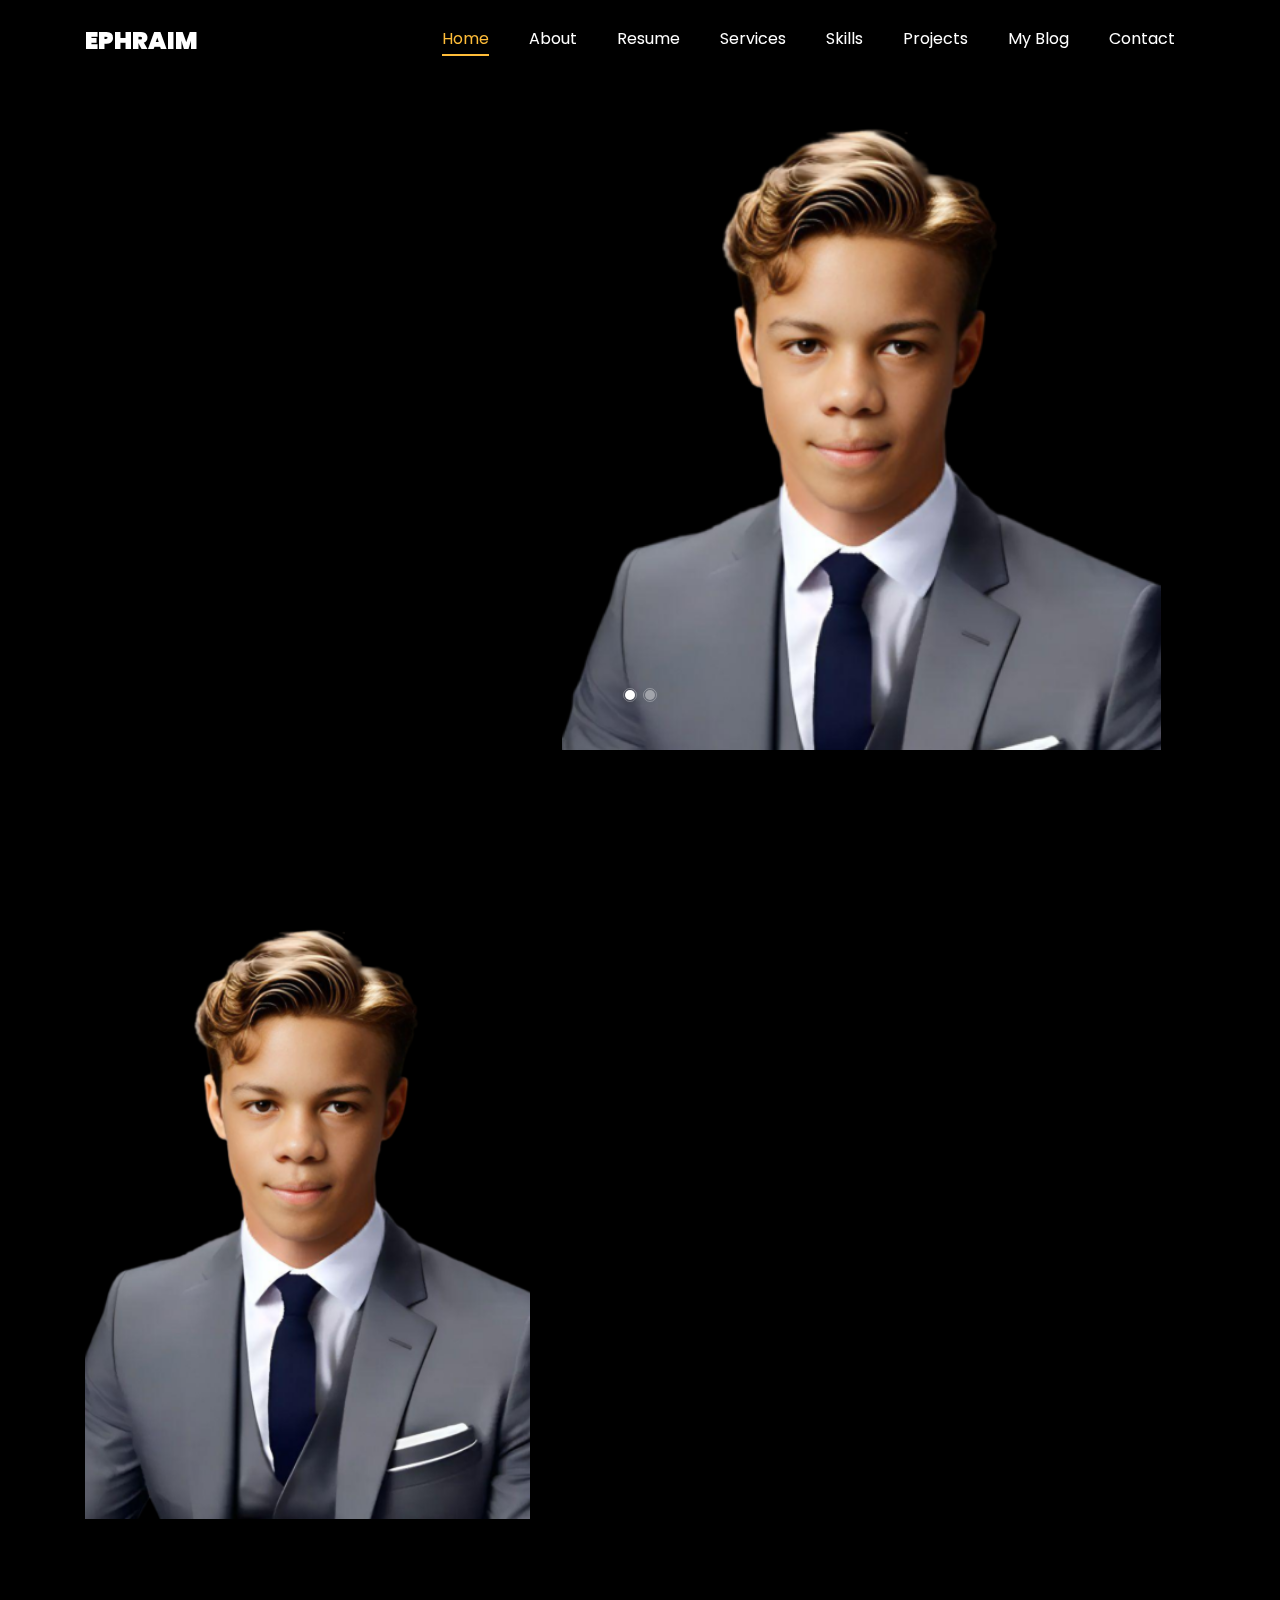
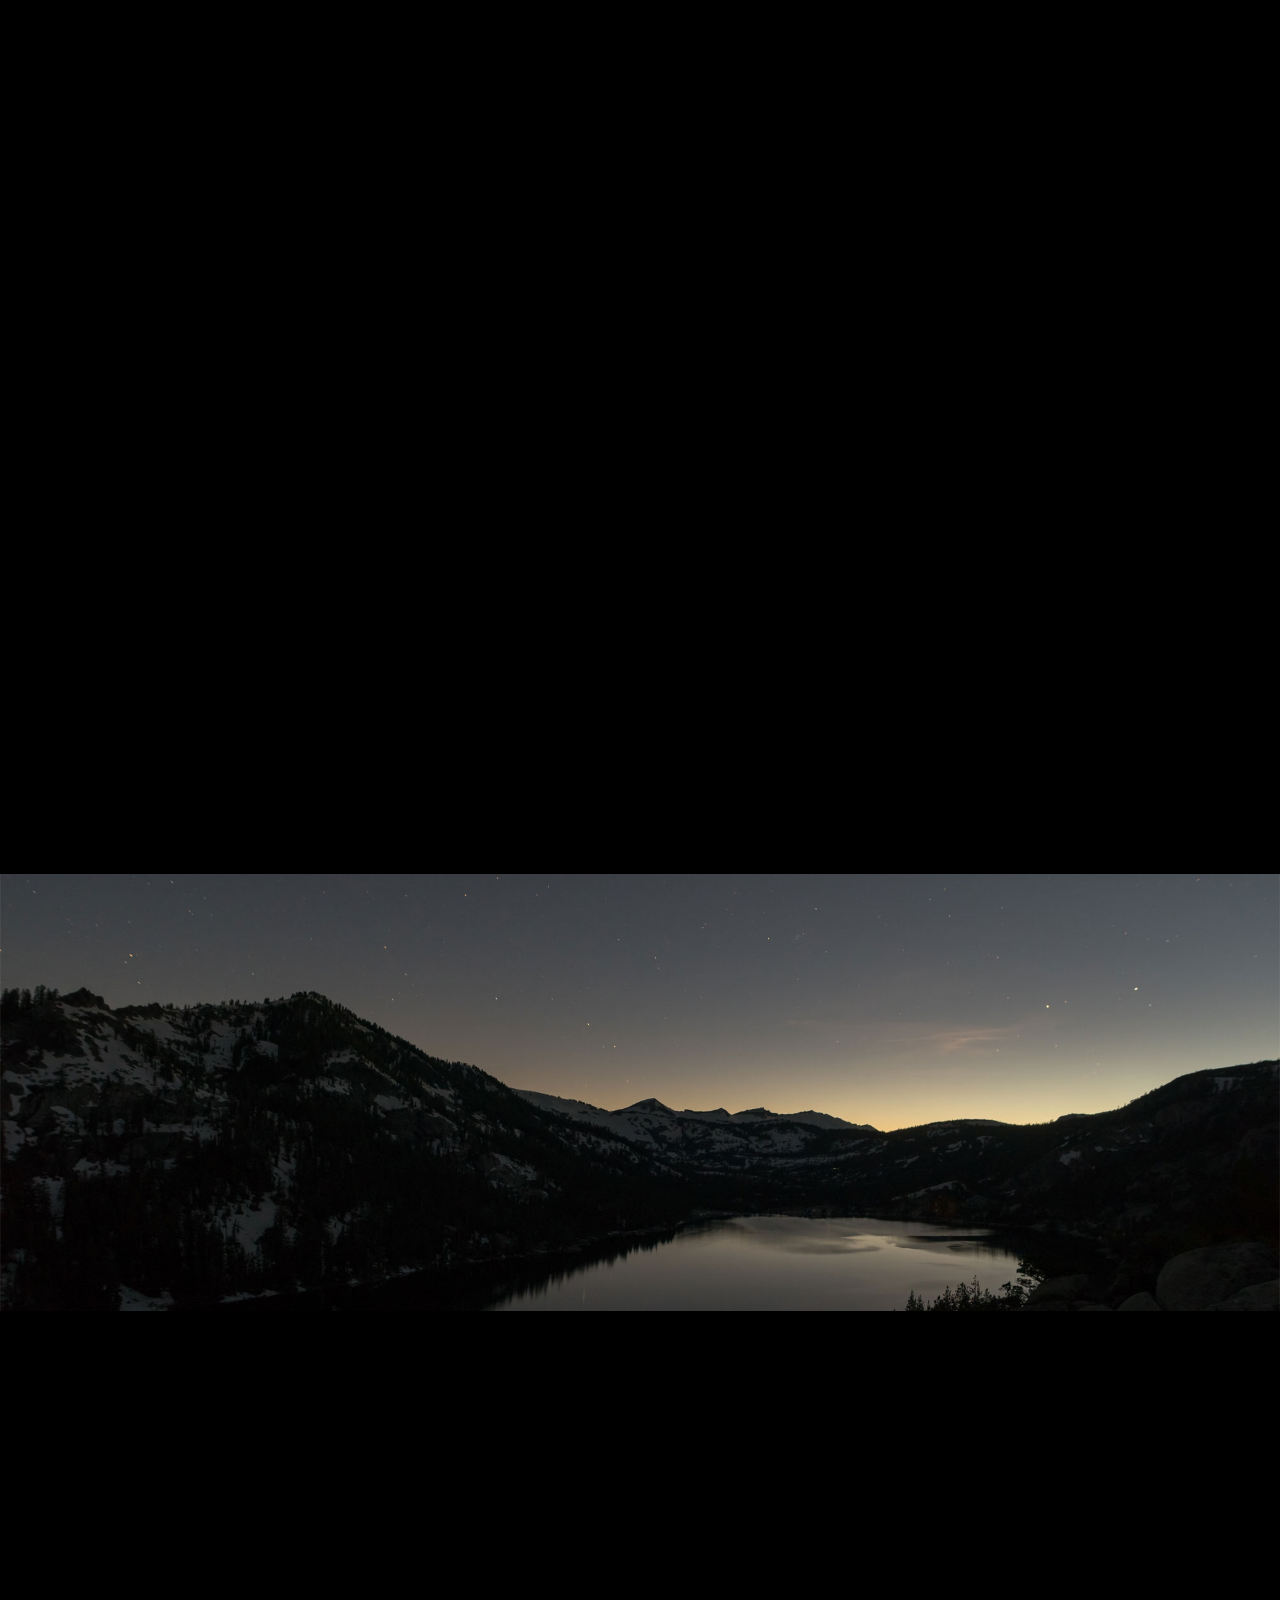
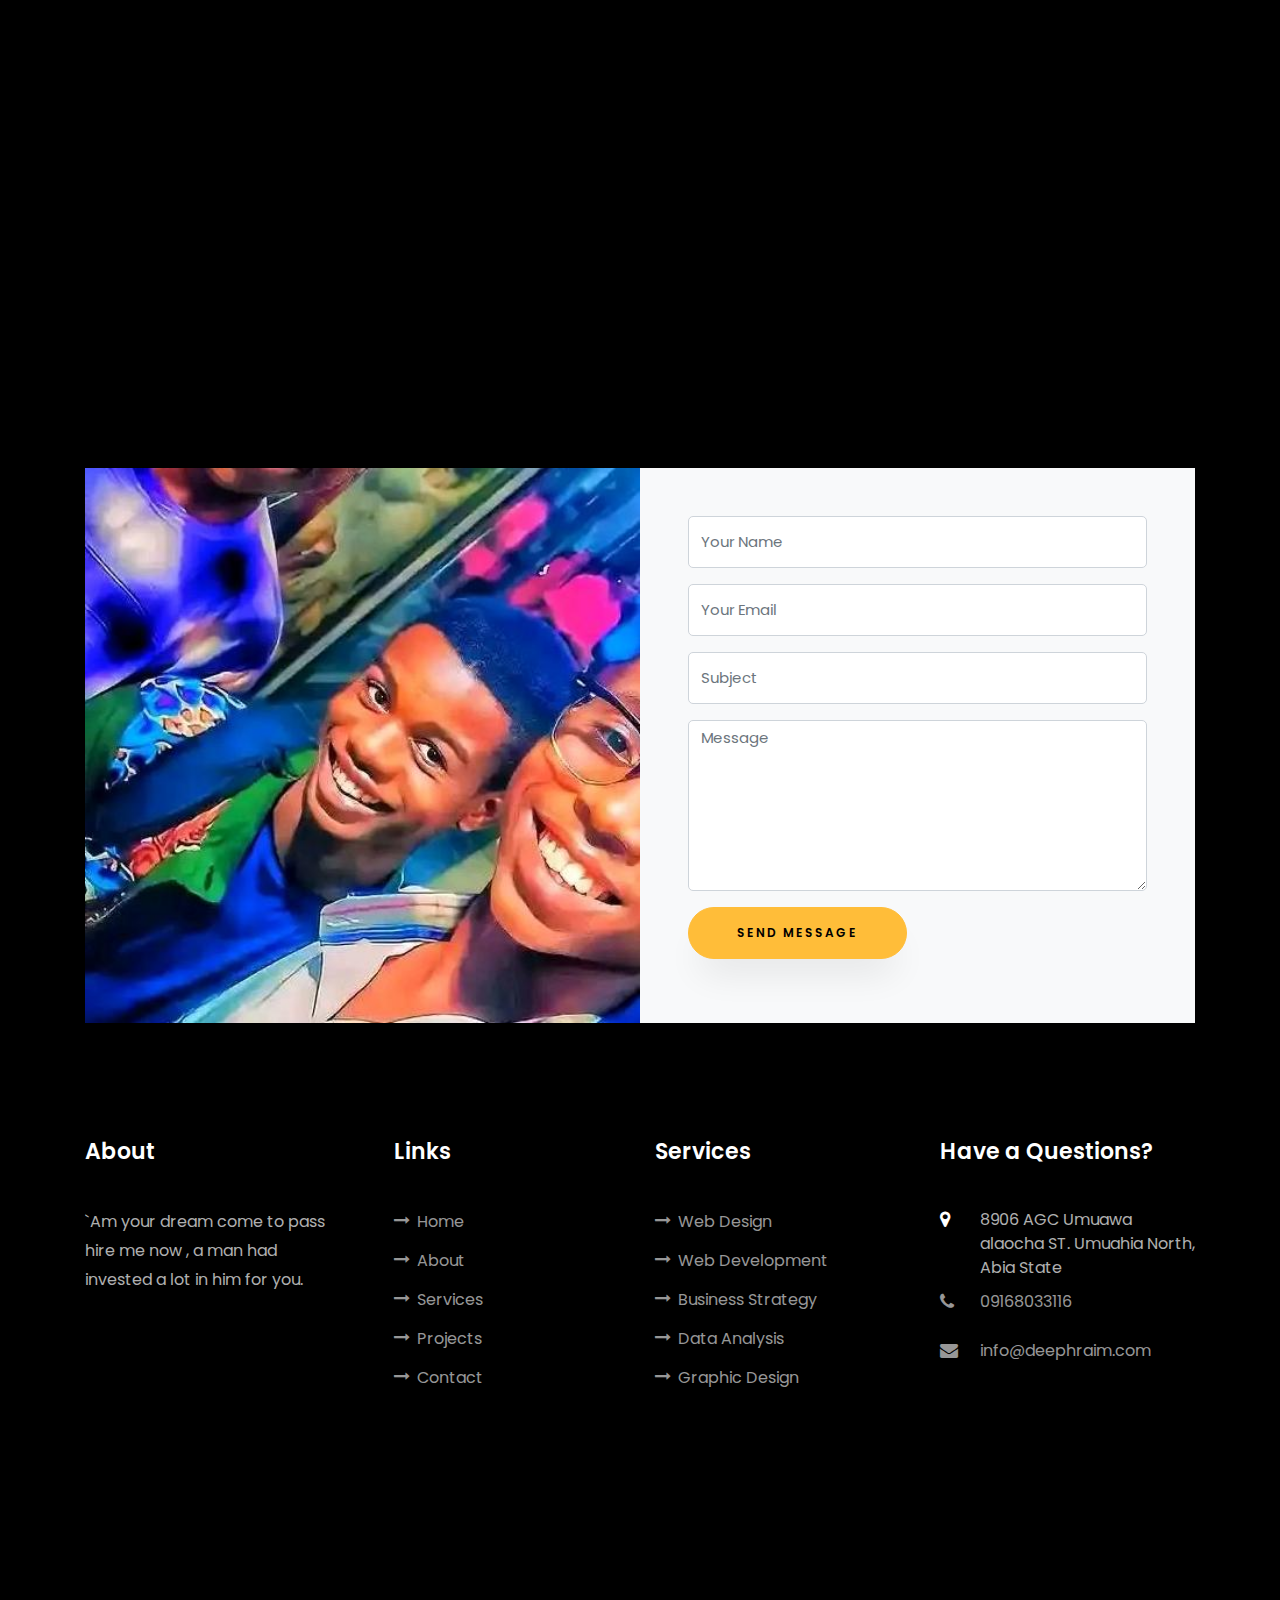
<file: index.html>
<!DOCTYPE html>
<html oncontextmenu="return false" lang="en">
  <head>
    <title>De-Ephraim</title>
    <meta charset="utf-8">
    <meta name="viewport" content="width=device-width, initial-scale=1, shrink-to-fit=no">
    <meta name="keywords" content="Ephraim Portfolio">
	<meta name="keywords" content="Ephraim">
	<meta name="keywords" content="Ahitub Ephraim">
	<meta name="keywords" content="Ahitub">
	<meta name="keywords" content="Ahitub Chukwuemeka Ephraim">
	<meta name="keywords" content="African Best Web Developers">
	<meta name="keywords" content="Best Web Developer">
	<meta name="keywords" content="Best frontend Developer">
	<meta name="keywords" content="Best backend Developer">
	<meta name="keywords" content="Best mern stack Developer">
	<meta name="keywords" content="Best fullstack Developer">
     <meta name="description" content="portfolio by ephraim one of the best web developer in africa with great designs , Ahitub Ephraim now known as ephraim portfolio ">
    <link href="https://fonts.googleapis.com/css?family=Poppins:100,200,300,400,500,600,700,800,900" rel="stylesheet">
   <meta http-equiv="Pragma" content="no-cache" />
    <meta http-equiv="X-UA-Compatible" content="IE=edge,chrome=1" />    <link rel="stylesheet" href="css/open-iconic-bootstrap.min.css">
    <link rel="stylesheet" href="css/animate.css">
    <link rel="shortcut icon" href="./images/logo.png" sizes="50" class="ico" type="image/x-icon">
    <link rel="stylesheet" href="css/owl.carousel.min.css">
    <link rel="stylesheet" href="css/owl.theme.default.min.css">
    <link rel="stylesheet" href="css/magnific-popup.css">

    <link rel="stylesheet" href="css/aos.css">

    <link rel="stylesheet" href="css/ionicons.min.css">
    
    <link rel="stylesheet" href="css/flaticon.css">
    <link rel="stylesheet" href="css/icomoon.css">
    <link rel="stylesheet" href="css/style.css">
	<style>
		@media (max-width:1200px) {
			
			.hun{
				opacity: 0.2;
	
			}
		}
	</style>
	<link rel="stylesheet" href="style.css">
  </head>
  <body data-spy="scroll" data-target=".site-navbar-target" data-offset="300">
	  
	  
    <nav class="navbar navbar-expand-lg navbar-dark ftco_navbar ftco-navbar-light site-navbar-target" id="ftco-navbar">
	    <div class="container">
	      <a class="navbar-brand" href="index.html">Ephraim</a>
	      <button class="navbar-toggler js-fh5co-nav-toggle fh5co-nav-toggle" type="button" data-toggle="collapse" data-target="#ftco-nav" aria-controls="ftco-nav" aria-expanded="false" aria-label="Toggle navigation">
	        <span class="oi oi-menu"></span> Menu
	      </button>

	      <div class="collapse navbar-collapse" id="ftco-nav">
	        <ul class="navbar-nav nav ml-auto">
	          <li class="nav-item"><a href="#home-section" class="nav-link"><span>Home</span></a></li>
	          <li class="nav-item"><a href="#about-section" class="nav-link"><span>About</span></a></li>
	          <li class="nav-item"><a href="#resume-section" class="nav-link"><span>Resume</span></a></li>
	          <li class="nav-item"><a href="#services-section" class="nav-link"><span>Services</span></a></li>
	          <li class="nav-item"><a href="#skills-section" class="nav-link"><span>Skills</span></a></li>
	          <li class="nav-item"><a href="#projects-section" class="nav-link"><span>Projects</span></a></li>
	          <li class="nav-item"><a href="#blog-section" class="nav-link"><span>My Blog</span></a></li>
	          <li class="nav-item"><a href="#contact-section" class="nav-link"><span>Contact</span></a></li>
	        </ul>
	      </div>
	    </div>
	  </nav>
	  <section id="home-section" class="hero">
		  <div class="home-slider  owl-carousel">
	      <div class="slider-item ">
	      	<div class="overlay"></div>
	        <div class="container">
	          <div class="row d-md-flex no-gutters slider-text align-items-end justify-content-end" data-scrollax-parent="true">
	          	<div class="one-third js-fullheight order-md-last img hun" style="background-image:url(images/bg1m.png);  background-size: 90%; ">
	          		<div class="overlay"></div>
	          	</div>
		          <div class="one-forth d-flex  align-items-center ftco-animate" data-scrollax=" properties: { translateY: '70%' }">
		          	<div class="text">
		          		<span class="subheading">Hello!</span>
			            <h1 class="mb-4 mt-3">I'm <span>Ahitub Ephraim</span></h1>
			            <h2 class="mb-4">A Senior Web Designer</h2>
			            <p><a href="http://wa.me/+2349168033116" class="btn btn-primary py-3 px-4">Hire me</a> <a href="#" class="btn btn-white btn-outline-white py-3 px-4">My works</a></p>
		            </div>
		          </div>
	        	</div>
	        </div>
	      </div>

	      <div class="slider-item">
	      	<div class="overlay"></div>
	        <div class="container">
	          <div class="row d-flex no-gutters slider-text align-items-end justify-content-end" data-scrollax-parent="true">
	          	<div class="one-third js-fullheight order-md-last img hun" style="background-image:url(images/bg1m.png); background-size: 90%;">
	          		<div class="overlay"></div>
	          	</div>
		          <div class="one-forth d-flex align-items-center ftco-animate" data-scrollax=" properties: { translateY: '70%' } ">
		          	<div class="text">
		          		<span class="subheading">Hello!</span>
			            <h1 class="mb-4 mt-3">I'm also <span class=".span">a reactnative</span> software  developer</h1>
			            <p><a href="http://wa.me/+2349168033116" class="btn btn-primary py-3 px-4">Hire me</a> <a href="#" class="btn btn-white btn-outline-white py-3 px-4">My works</a></p>
		            </div>
		          </div>
	        	</div>
	        </div>
	      </div>
	    </div>
    </section>

    <section class="ftco-about img ftco-section ftco-no-pb" id="about-section">
    	<div class="container">
    		<div class="row d-flex">
    			<div class="col-md-6 col-lg-5 d-flex">
    				<div class="img-about img d-flex align-items-stretch">
    					<div class="overlay"></div>
	    				<div class="img d-flex align-self-stretch align-items-center" style="background-image:url(images/bg1m.png);">
	    				</div>
    				</div>
    			</div>
    			<div class="col-md-6 col-lg-7 pl-lg-5 pb-5">
    				<div class="row justify-content-start pb-3">
		          <div class="col-md-12 heading-section ftco-animate">
		          	<h1 class="big">About</h1>
		            <h2 class="mb-4 typewritter"><span class="typewritter-text"> About Me</span></h2>
		            <p>Am a very good senior web and application developer with many years of experience , who is highly trusted by many developer..</p>
		            <ul class="about-info mt-4 px-md-0 px-2">
		            	<li class="d-flex"><span>Name:</span> <span>Ahitub C Ephraim</span></li>
		            	<li class="d-flex"><span>Date of birth:</span> <span>April 05, 2004</span></li>
		            	<li class="d-flex"><span>Address:</span> <span>Abia State , Umuahia </span></li>
		            	<li class="d-flex"><span>Zip code:</span> <span>8905</span></li>
		            	<li class="d-flex"><span>Email:</span> <span>ahitubephraim5@gmail.com</span></li>
		            	<li class="d-flex"><span>Phone: </span> <span>+234-9168-033-116</span></li>
		            </ul>
		          </div>
		        </div>
	          <div class="counter-wrap ftco-animate d-flex mt-md-3">
              <div class="text">
              	<p class="mb-4">
	                <span class="number" data-number="130">0</span>
	                <span>Project complete</span>
                </p>
                <p><a href="cv.pdf" class="btn btn-primary py-3 px-3">Download CV</a></p>
              </div>
	          </div>
	        </div>
        </div>
    	</div>
    </section>

    <section class="ftco-section ftco-no-pb" id="resume-section">
    	<div class="container">
    		<div class="row justify-content-center pb-5">
          <div class="col-md-10 heading-section text-center ftco-animate">
          	<h1 class="big big-2">Resume</h1>
            <h2 class="mb-4">Resume</h2>
            <p>I am a very great self learnt web developer and software developer before i extended it to improve in CFk where i finished my studies..</p>
          </div>
        </div>
    		<div class="row">
    			<div class="col-md-6">
    				<div class="resume-wrap ftco-animate">
    					<span class="date">2018-2020</span>
    					<h2>Best self Learnt developer</h2>
    					<span class="position">Umuahia North</span>
    					<p class="mt-4">This years i was one of or if not the best self learnt web and application developer around, which was proven with some competitions , working at tender as a web developer and application developer</p>
    				</div>
    				<div class="resume-wrap ftco-animate">
    					<span class="date">2021-2022</span>
    					<h2>CKF Graduate</h2>
    					<span class="position">Umuahia North</span>
    					<p class="mt-4">This years i was one of the best web developers in Ckf , who graduated as a web and graphic designer and also an application developer, with great grades.</p>
    				</div>
    				<div class="resume-wrap ftco-animate">
    					<span class="date">2023-2024</span>
    					<h2>Senior Developer</h2>
    					<span class="position">Umuahia North</span>
    					<p class="mt-4">A small growth came within this years i was known as a senior web and application developer in umuahia , with clean backend and frontend codes..</p>
    				</div>
    			</div>

    			<div class="col-md-6">
    				<div class="resume-wrap ftco-animate">
    					<span class="date">2021-2023</span>
    					<h2>Graphics Designer</h2>
    					<span class="position">Lagos</span>
    					<p class="mt-4">I extended also in learning graphics design which somehow improved my frontend design ideas as a developer with great jobs done in lagos.</p>
    				</div>
    				<div class="resume-wrap ftco-animate">
    					<span class="date">2016-2024</span>
    					<h2>Wordpress Developer</h2>
    					<span class="position">Umuahia North</span>
    					<p class="mt-4">I started as a WordPress developer even till now and i was very great in design with lots of complex designs , while pushing coding .</p>
    				</div>
    				<div class="resume-wrap ftco-animate">
    					<span class="date">2022-2024</span>
    					<h2>UI/UX Designer</h2>
    					<span class="position">Lagos </span>
    					<p class="mt-4">As i extended my lessons as a programer to lagos i learnt other things to which i was good in UI/UX design.</p>
    				</div>
    			</div>
    		</div>
    		<div class="row justify-content-center mt-5">
    			<div class="col-md-6 text-center ftco-animate">
    				<p><a href="#" class="btn btn-primary py-4 px-5">Download CV</a></p>
    			</div>
    		</div>
    	</div>
    </section>

    <section class="ftco-section" id="services-section">
    	<div class="container">
    		<div class="row justify-content-center py-5 mt-5">
          <div class="col-md-12 heading-section text-center ftco-animate">
          	<h1 class="big big-2">Services</h1>
            <h2 class="mb-4">Services</h2>
            <p>I Create to be called again with many great and user interactive designs and as a very good nodejs , expressjs and python backend developer</p>
          </div>
        </div>
    		<div class="row">
					<div class="col-md-4 text-center d-flex ftco-animate">
						<a href="#" class="services-1">
							<span class="icon">
								<i class="flaticon-analysis"></i>
							</span>
							<div class="desc">
								<h3 class="mb-5">Web Design</h3>
							</div>
						</a>
					</div>
					<div class="col-md-4 text-center d-flex ftco-animate">
						<a href="#" class="services-1">
							<span class="icon">
								<i class="flaticon-flasks"></i>
							</span>
							<div class="desc">
								<h3 class="mb-5">Photoshop</h3>
							</div>
						</a>
					</div>
					<div class="col-md-4 text-center d-flex ftco-animate">
						<a href="#" class="services-1">
							<span class="icon">
								<i class="flaticon-ideas"></i>
							</span>
							<div class="desc">
								<h3 class="mb-5">Full stack and Mern Stack Developer</h3>
							</div>
						</a>
					</div>

					<div class="col-md-4 text-center d-flex ftco-animate">
						<a href="#" class="services-1">
							<span class="icon">
								<i class="flaticon-analysis"></i>
							</span>
							<div class="desc">
								<h3 class="mb-5">App Developing</h3>
							</div>
						</a>
					</div>
					<div class="col-md-4 text-center d-flex ftco-animate">
						<a href="#" class="services-1">
							<span class="icon">
								<i class="flaticon-flasks"></i>
							</span>
							<div class="desc">
								<h3 class="mb-5">Branding</h3>
							</div>
						</a>
					</div>
					<div class="col-md-4 text-center d-flex ftco-animate">
						<a href="#" class="services-1">
							<span class="icon">
								<i class="flaticon-ideas"></i>
							</span>
							<div class="desc">
								<h3 class="mb-5">Product Strategy</h3>
							</div>
						</a>
					</div>
				</div>
    	</div>
    </section>

		
		<section class="ftco-section" id="skills-section">
			<div class="container">
				<div class="row justify-content-center pb-5">
          <div class="col-md-12 heading-section text-center ftco-animate">
          	<h1 class="big big-2">Skills</h1>
            <h2 class="mb-4">My Skills</h2>
            <p>Rating How Great i am in the works i do , though am great i all of them but better in some</p>
          </div>
        </div>
				<div class="row">
					<div class="col-md-6 animate-box">
						<div class="progress-wrap ftco-animate">
							<h3>MERN Stack</h3>
							<div class="progress">
							 	<div class="progress-bar color-1" role="progressbar" aria-valuenow="100"
							  	aria-valuemin="0" aria-valuemax="100" style="width:100%">
							    <span>100%</span>
							  	</div>
							</div>
						</div>
					</div>
					<div class="col-md-6 animate-box">
						<div class="progress-wrap ftco-animate">
							<h3>Frontend Developer</h3>
							<div class="progress">
							 	<div class="progress-bar color-2" role="progressbar" aria-valuenow="100"
							  	aria-valuemin="0" aria-valuemax="100" style="width:95%">
							    <span>95%</span>
							  	</div>
							</div>
						</div>
					</div>
					<div class="col-md-6 animate-box">
						<div class="progress-wrap ftco-animate">
							<h3>Graphics Design</h3>
							<div class="progress">
							 	<div class="progress-bar color-3" role="progressbar" aria-valuenow="85"
							  	aria-valuemin="0" aria-valuemax="100" style="width:85%">
							    <span>85%</span>
							  	</div>
							</div>
						</div>
					</div>
					<div class="col-md-6 animate-box">
						<div class="progress-wrap ftco-animate">
							<h3>Application Developer</h3>
							<div class="progress">
							 	<div class="progress-bar color-4" role="progressbar" aria-valuenow="90"
							  	aria-valuemin="0" aria-valuemax="100" style="width:90%">
							    <span>90%</span>
							  	</div>
							</div>
						</div>
					</div>
					<div class="col-md-6 animate-box">
						<div class="progress-wrap ftco-animate">
							<h3>WordPress</h3>
							<div class="progress">
							 	<div class="progress-bar color-5" role="progressbar" aria-valuenow="99"
							  	aria-valuemin="0" aria-valuemax="100" style="width:99%">
							    <span>99%</span>
							  	</div>
							</div>
						</div>
					</div>
					<div class="col-md-6 animate-box">
						<div class="progress-wrap ftco-animate">
							<h3>Video Editing</h3>
							<div class="progress">
							 	<div class="progress-bar color-6" role="progressbar" aria-valuenow="80"
							  	aria-valuemin="0" aria-valuemax="100" style="width:80%">
							    <span>80%</span>
							  	</div>
							</div>
						</div>
					</div>
				</div>
			</div>
		</section>
 

    <section class="ftco-section ftco-project" id="projects-section">
    	<div class="container">
    		<div class="row justify-content-center pb-5">
          <div class="col-md-12 heading-section text-center ftco-animate">
          	<h1 class="big big-2">Projects</h1>
            <h2 class="mb-4">My Projects</h2>
            <p>Lots of completed jobs with great values to the owners.</p>
          </div>
        </div>
    		<div class="row">
    			<div class="col-md-4">
    				<div class="project img ftco-animate d-flex justify-content-center align-items-center" style="background-image: url(images/project-4.jpg);">
    					<div class="overlay"></div>
	    				<div class="text text-center p-4">
	    					<h3><a href="#">Branding &amp; Illustration Design</a></h3>
	    					<span>Web Design</span>
	    				</div>
    				</div>
  				</div>
  				<div class="col-md-8">
    				<div class="project img ftco-animate d-flex justify-content-center align-items-center" style="background-image: url(images/project-5.jpg);">
    					<div class="overlay"></div>
	    				<div class="text text-center p-4">
	    					<h3><a href="#">Branding &amp; Many  Design</a></h3>
	    					<span>Web Design</span>
	    				</div>
    				</div>
  				</div>

    			<div class="col-md-8">
    				<div class="project img ftco-animate d-flex justify-content-center align-items-center" style="background-image: url(images/project-1.jpg);">
    					<div class="overlay"></div>
	    				<div class="text text-center p-4">
	    					<h3><a href="#">Branding &amp; Illustration Design</a></h3>
	    					<span>App Design</span>
	    				</div>
    				</div>

    				<div class="project img ftco-animate d-flex justify-content-center align-items-center" style="background-image: url(images/project-6.jpg);">
    					<div class="overlay"></div>
	    				<div class="text text-center p-4">
	    					<h3><a href="#">Branding &amp; Illustration Design</a></h3>
	    					<span>Graphics Design</span>
	    				</div>
    				</div>
    			</div>
    			<div class="col-md-4">
    				<div class="row">
    					<div class="col-md-12">
		    				<div class="project img ftco-animate d-flex justify-content-center align-items-center" style="background-image: url(images/project-2.jpg);">
		    					<div class="overlay"></div>
			    				<div class="text text-center p-4">
			    					<h3><a href="#">Branding &amp; Illustration Design</a></h3>
			    					<span>WordPress Design</span>
			    				</div>
		    				</div>
	    				</div>
	    				<div class="col-md-12">
		    				<div class="project img ftco-animate d-flex justify-content-center align-items-center" style="background-image: url(images/project-3.jpg);">
		    					<div class="overlay"></div>
			    				<div class="text text-center p-4">
			    					<h3><a href="#">Branding &amp; Illustration Design</a></h3>
			    					<span>Web Design</span>
			    				</div>
		    				</div>
	    				</div>
    				</div>
    			</div>
    		</div>
    	</div>
    </section>


    <section class="ftco-section" id="blog-section">
      <div class="container">
        <div class="row justify-content-center mb-5 pb-5">
          <div class="col-md-7 heading-section text-center ftco-animate">
            <h1 class="big big-2">Blog</h1>
            <h2 class="mb-4">My Blog</h2>
            <p>30 completed blogs sites and a blogs</p>
          </div>
        </div>
        <div class="row d-flex">
          <div class="col-md-4 d-flex ftco-animate">
          	<div class="blog-entry justify-content-end">
              <a href="single.html" class="block-20" style="background-image: url('images/image_1.jpg');">
              </a>
              <div class="text mt-3 float-right d-block">
              	<div class="d-flex align-items-center mb-3 meta">
	                <p class="mb-0">
	                	<span class="mr-2">June 29, 2019</span>
	                	<a href="#" class="mr-2">Admin</a>
	                	<a href="#" class="meta-chat"><span class="icon-chat"></span> 3</a>
	                </p>
                </div>
                <h3 class="heading"><a href="single.html">My Coding Skill  is Key for Business Growth</a></h3>
                <p>A Growing Company Needs a Grown Web And Application Developer, Oly grown workers can grow works </p>
              </div>
            </div>
          </div>
          <div class="col-md-4 d-flex ftco-animate">
          	<div class="blog-entry justify-content-end">
              <a href="single.html" class="block-20" style="background-image: url('images/image_2.jpg');">
              </a>
              <div class="text mt-3 float-right d-block">
              	<div class="d-flex align-items-center mb-3 meta">
	                <p class="mb-0">
	                	<span class="mr-2">March 30, 2021</span>
	                	<a href="#" class="mr-2">Admin</a>
	                	<a href="#" class="meta-chat"><span class="icon-chat"></span> 3k</a>
	                </p>
                </div>
                <h3 class="heading"><a href="single.html">Why Am the best option for Business Growth</a></h3>
                <p>Why waiting to read from me, why you can work with me and answer then.</p>
              </div>
            </div>
          </div>
          <div class="col-md-4 d-flex ftco-animate">
          	<div class="blog-entry">
              <a href="single.html" class="block-20" style="background-image: url('images/image_3.jpg');">
              </a>
              <div class="text mt-3 float-right d-block">
              	<div class="d-flex align-items-center mb-3 meta">
	                <p class="mb-0">
	                	<span class="mr-2">Feb 1, 2019</span>
	                	<a href="#" class="mr-2">Admin</a>
	                	<a href="#" class="meta-chat"><span class="icon-chat"></span> 3</a>
	                </p>
                </div>
                <h3 class="heading"><a href="single.html">Why You Need Me</a></h3>
                <p>Am a human Solution that covert idea to life  turning your thinkings to reality.</p>
              </div>
            </div>
          </div>
        </div>
      </div>
    </section>

    <section class="ftco-section ftco-no-pt ftco-no-pb ftco-counter img" id="section-counter">
    	<div class="container">
				<div class="row d-md-flex align-items-center">
          <div class="col-md d-flex justify-content-center counter-wrap ftco-animate">
            <div class="block-18">
              <div class="text">
                <strong class="number" data-number="127">0</strong>
                <span>Awards</span>
              </div>
            </div>
          </div>
          <div class="col-md d-flex justify-content-center counter-wrap ftco-animate">
            <div class="block-18">
              <div class="text">
                <strong class="number" data-number="130">0</strong>
                <span>Complete Projects</span>
              </div>
            </div>
          </div>
          <div class="col-md d-flex justify-content-center counter-wrap ftco-animate">
            <div class="block-18">
              <div class="text">
                <strong class="number" data-number="130">0</strong>
                <span>Happy Customers</span>
              </div>
            </div>
          </div>
          <div class="col-md d-flex justify-content-center counter-wrap ftco-animate">
            <div class="block-18">
              <div class="text">
                <strong class="number" data-number="139">0</strong>
                <span>Cups of coffee</span>
              </div>
            </div>
          </div>
        </div>
      </div>
    </section>

    <section class="ftco-section ftco-hireme img margin-top" style="background-image: url(images/bg_1.jpg)">
			<div class="container">
				<div class="row justify-content-center">
					<div class="col-md-7 ftco-animate text-center">
						<h2>I'm <span>Available</span> for freelancing</h2>
						<p>Click Hire me to contact me on whatsapp now for your work to turn to reality.</p>
						<p class="mb-0"><a href="#" class="btn btn-primary py-3 px-5">Hire me</a></p>
					</div>
				</div>
			</div>
		</section>

    <section class="ftco-section contact-section ftco-no-pb" id="contact-section">
      <div class="container">
      	<div class="row justify-content-center mb-5 pb-3">
          <div class="col-md-7 heading-section text-center ftco-animate">
            <h1 class="big big-2">Contact</h1>
            <h2 class="mb-4">Contact Me</h2>
            <p>Click on Any Hire me or feel the form at the end or footer of the page, and turn that your dreams to life now</p>
          </div>
        </div>

        <div class="row d-flex contact-info mb-5">
          <div class="col-md-6 col-lg-3 d-flex ftco-animate">
          	<div class="align-self-stretch box p-4 text-center">
          		<div class="icon d-flex align-items-center justify-content-center">
          			<span class="icon-map-signs"></span>
          		</div>
          		<h3 class="mb-4">Address</h3>
	            <p>Any Were You Go , You can Get your work done from anywhere but i live now in umuahia</p>
	          </div>
          </div>
          <div class="col-md-6 col-lg-3 d-flex ftco-animate">
          	<div class="align-self-stretch box p-4 text-center">
          		<div class="icon d-flex align-items-center justify-content-center">
          			<span class="icon-phone2"></span>
          		</div>
          		<h3 class="mb-4">Contact Number</h3>
	            <p><a href="tel://+2349168033116">+234-9168-033-116</a></p>
	          </div>
          </div>
          <div class="col-md-6 col-lg-3 d-flex ftco-animate">
          	<div class="align-self-stretch box p-4 text-center">
          		<div class="icon d-flex align-items-center justify-content-center">
          			<span class="icon-paper-plane"></span>
          		</div>
          		<h3 class="mb-4">Email Address</h3>
	            <p><a href="mailto:ahitubephriam5@gmail.com">ahitubephriam5@gmail.com</a></p>
	          </div>
          </div>
          <div class="col-md-6 col-lg-3 d-flex ftco-animate">
          	<div class="align-self-stretch box p-4 text-center">
          		<div class="icon d-flex align-items-center justify-content-center">
          			<span class="icon-globe"></span>
          		</div>
          		<h3 class="mb-4">Personal Website</h3>
	            <p><a href="#">dephraim , nodemusic , NewEarn</a></p>
	          </div>
          </div>
        </div>

        <div class="row no-gutters block-9">
          <div class="col-md-6 order-md-last d-flex">
            <form action="#" class="bg-light p-4 p-md-5 contact-form">
              <div class="form-group">
                <input type="text" class="form-control" placeholder="Your Name">
              </div>
              <div class="form-group">
                <input type="text" class="form-control" placeholder="Your Email">
              </div>
              <div class="form-group">
                <input type="text" class="form-control" placeholder="Subject">
              </div>
              <div class="form-group">
                <textarea name="" id="" cols="30" rows="7" class="form-control" placeholder="Message"></textarea>
              </div>
              <div class="form-group">
                <input type="submit" value="Send Message" class="btn btn-primary py-3 px-5">
              </div>
            </form>
          
          </div>

          <div class="col-md-6 d-flex">
          	<div class="img" style="background-image: url(images/bg3.jpg);"></div>
          </div>
        </div>
      </div>
    </section>
		

    <footer class="ftco-footer ftco-section">
      <div class="container">
        <div class="row mb-5">
          <div class="col-md">
            <div class="ftco-footer-widget mb-4">
              <h2 class="ftco-heading-2">About</h2>
              <p>`Am your dream come to pass hire me now , a man had invested a lot in him for you.</p>
              <ul class="ftco-footer-social list-unstyled float-md-left float-lft mt-5">
                <li class="ftco-animate"><a href="#"><span class="icon-twitter"></span></a></li>
                <li class="ftco-animate"><a href="#"><span class="icon-facebook"></span></a></li>
                <li class="ftco-animate"><a href="#"><span class="icon-instagram"></span></a></li>
              </ul>
            </div>
          </div>
          <div class="col-md">
            <div class="ftco-footer-widget mb-4 ml-md-4">
              <h2 class="ftco-heading-2">Links</h2>
              <ul class="list-unstyled">
                <li><a href="#"><span class="icon-long-arrow-right mr-2"></span>Home</a></li>
                <li><a href="#"><span class="icon-long-arrow-right mr-2"></span>About</a></li>
                <li><a href="#"><span class="icon-long-arrow-right mr-2"></span>Services</a></li>
                <li><a href="#"><span class="icon-long-arrow-right mr-2"></span>Projects</a></li>
                <li><a href="#"><span class="icon-long-arrow-right mr-2"></span>Contact</a></li>
              </ul>
            </div>
          </div>
          <div class="col-md">
             <div class="ftco-footer-widget mb-4">
              <h2 class="ftco-heading-2">Services</h2>
              <ul class="list-unstyled">
                <li><a href="#"><span class="icon-long-arrow-right mr-2"></span>Web Design</a></li>
                <li><a href="#"><span class="icon-long-arrow-right mr-2"></span>Web Development</a></li>
                <li><a href="#"><span class="icon-long-arrow-right mr-2"></span>Business Strategy</a></li>
                <li><a href="#"><span class="icon-long-arrow-right mr-2"></span>Data Analysis</a></li>
                <li><a href="#"><span class="icon-long-arrow-right mr-2"></span>Graphic Design</a></li>
              </ul>
            </div>
          </div>
          <div class="col-md">
            <div class="ftco-footer-widget mb-4">
            	<h2 class="ftco-heading-2">Have a Questions?</h2>
            	<div class="block-23 mb-3">
	              <ul>
	                <li><span class="icon icon-map-marker"></span><span class="text">8906 AGC Umuawa alaocha ST. Umuahia North, Abia State</span></li>
	                <li><a href="#"><span class="icon icon-phone"></span><span class="text">09168033116</span></a></li>
	                <li><a href="#"><span class="icon icon-envelope"></span><span class="text">info@deephraim.com</span></a></li>
	              </ul>
	            </div>
            </div>
          </div>
        </div>
        
      </div>
    </footer>
    
  

  <!-- loader -->
  <div id="ftco-loader" class="show fullscreen"><svg class="circular" width="48px" height="48px"><circle class="path-bg" cx="24" cy="24" r="22" fill="none" stroke-width="4" stroke="#eeeeee"/><circle class="path" cx="24" cy="24" r="22" fill="none" stroke-width="4" stroke-miterlimit="10" stroke="#F96D00"/></svg></div>
<script>
document.addEventListener('keydown', function() {
    if (event.keyCode == 123) {
      alert("You Can not Do This!");
      return false;
    } else if (event.ctrlKey && event.shiftKey && event.keyCode == 73) {
      alert("You Can not Do This!");
      return false;
    } else if (event.ctrlKey && event.keyCode == 85) {
      alert("You Can not Do This!");
      return false;
    }
  }, false);
  
  if (document.addEventListener) {
    document.addEventListener('contextmenu', function(e) {
      alert("You Can not Do This!");
      e.preventDefault();
    }, false);
  } else {
    document.attachEvent('oncontextmenu', function() {
      alert("You Can not Do This!");
      window.event.returnValue = false;
    });
  }

</script>

  <script src="js/jquery.min.js"></script>
  <script src="js/jquery-migrate-3.0.1.min.js"></script>
  <script src="js/popper.min.js"></script>
  <script src="js/bootstrap.min.js"></script>
  <script src="js/jquery.easing.1.3.js"></script>
  <script src="js/jquery.waypoints.min.js"></script>
  <script src="js/jquery.stellar.min.js"></script>
  <script src="js/owl.carousel.min.js"></script>
  <script src="js/jquery.magnific-popup.min.js"></script>
  <script src="js/aos.js"></script>
  <script src="js/jquery.animateNumber.min.js"></script>
  <script src="js/scrollax.min.js"></script>
  
  <script src="js/main.js"></script>
    
  </body>
</html>
</file>
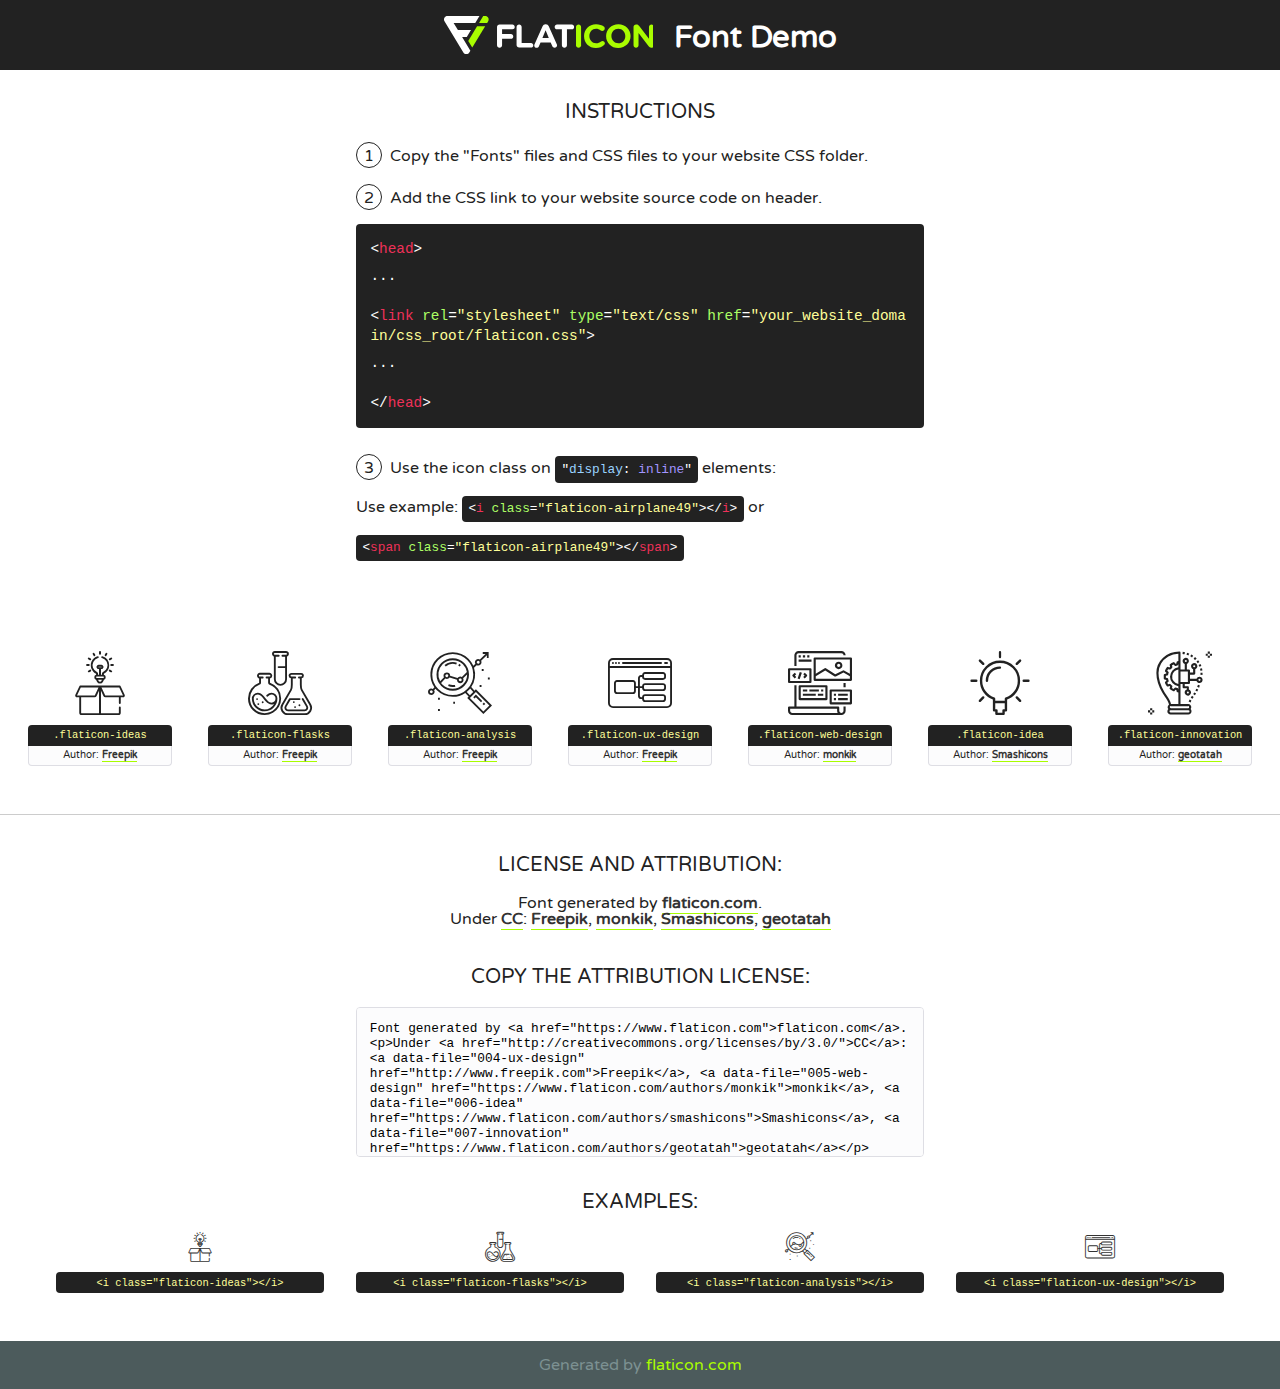
<file: fonts/flaticon/font/flaticon.html>
<!DOCTYPE html>
<!--
  Flaticon icon font: Flaticon
  Creation date: 20/03/2019 02:18
-->
<html>
<!DOCTYPE html>
<html>

<head>
    <title>Flaticon WebFont</title>
    <link href="http://fonts.googleapis.com/css?family=Varela+Round" rel="stylesheet" type="text/css" />
    <link rel="stylesheet" type="text/css" href="flaticon.css">
    <meta charset="UTF-8">
    <style>
    html, body, div, span, applet, object, iframe,
    h1, h2, h3, h4, h5, h6, p, blockquote, pre,
    a, abbr, acronym, address, big, cite, code,
    del, dfn, em, img, ins, kbd, q, s, samp,
    small, strike, strong, sub, sup, tt, var,
    b, u, i, center,
    dl, dt, dd, ol, ul, li,
    fieldset, form, label, legend,
    table, caption, tbody, tfoot, thead, tr, th, td,
    article, aside, canvas, details, embed, 
    figure, figcaption, footer, header, hgroup, 
    menu, nav, output, ruby, section, summary,
    time, mark, audio, video {
        margin: 0;
        padding: 0;
        border: 0;
        font-size: 100%;
        font: inherit;
        vertical-align: baseline;
    }
    /* HTML5 display-role reset for older browsers */
    article, aside, details, figcaption, figure, 
    footer, header, hgroup, menu, nav, section {
        display: block;
    }
    body {
        line-height: 1;
    }
    ol, ul {
        list-style: none;
    }
    blockquote, q {
        quotes: none;
    }
    blockquote:before, blockquote:after,
    q:before, q:after {
        content: '';
        content: none;
    }
    table {
        border-collapse: collapse;
        border-spacing: 0;
    }
    body {
        font-family: 'Varela Round', Helvetica, Arial, sans-serif;
        font-size: 16px;
        color: #222;
    }
    a {
        color: #333;
        border-bottom: 1px solid #a9fd00;
        font-weight: bold;
        text-decoration: none;
    }
    * {
        -moz-box-sizing: border-box;
        -webkit-box-sizing: border-box;
        box-sizing: border-box;
        margin: 0;
        padding: 0;
    }
    [class^="flaticon-"]:before, [class*=" flaticon-"]:before, [class^="flaticon-"]:after, [class*=" flaticon-"]:after {
        font-family: Flaticon;
        font-size: 30px;
        font-style: normal;
        margin-left: 20px;
        color: #333;
    }
    .wrapper {
        max-width: 600px;
        margin: auto;
        padding: 0 1em;
    }
    .title {
        font-size: 1.25em;
        text-align: center;
        margin-bottom: 1em;
        text-transform: uppercase;
    }
    header {
        text-align: center;
        background-color: #222;
        color: #fff;
        padding: 1em;
    }
    header .logo {
        width: 210px;
        height: 38px;
        display: inline-block;
        vertical-align: middle;
        margin-right: 1em;
        border: none;
    }
    header strong {
        font-size: 1.95em;
        font-weight: bold;
        vertical-align: middle;
        margin-top: 5px;
        display: inline-block;
    }
    .demo {
        margin: 2em auto;
        line-height: 1.25em;
    }
    .demo ul li {
        margin-bottom: 1em;
    }
    .demo ul li .num {
        color: #222;
        border-radius: 20px;
        display: inline-block;
        width: 26px;
        padding: 3px;
        height: 26px;
        text-align: center;
        margin-right: 0.5em;
        border: 1px solid #222;
    }
    .demo ul li code {
        background-color: #222;
        border-radius: 4px;
        padding: 0.25em 0.5em;
        display: inline-block;
        color: #fff;
        font-family: Consolas,Monaco,Lucida Console,Liberation Mono,DejaVu Sans Mono,Bitstream Vera Sans Mono,Courier New, monospace;
        font-weight: lighter;
        margin-top: 1em;
        font-size: 0.8em;
        word-break: break-all;
    }
    .demo ul li code.big {
        padding: 1em;
        font-size: 0.9em;
    }
    .demo ul li code .red {
        color: #EF3159;
    }
    .demo ul li code .green {
        color: #ACFF65;
    }
    .demo ul li code .yellow {
        color: #FFFF99;
    }
    .demo ul li code .blue {
        color: #99D3FF;
    }
    .demo ul li code .purple {
        color: #A295FF;
    }
    .demo ul li code .dots {
        margin-top: 0.5em;
        display: block;
    }
    #glyphs {
        border-bottom: 1px solid #ccc;
        padding: 2em 0;
        text-align: center;
    }
    .glyph {
        display: inline-block;
        width: 9em;
        margin: 1em;
        text-align: center;
        vertical-align: top;
        background: #FFF;
    }
    .glyph .glyph-icon {
        padding: 10px;
        display: block;
        font-family:"Flaticon";
        font-size: 64px;
        line-height: 1;
    }
    .glyph .glyph-icon:before {
        font-size: 64px;
        color: #222;
        margin-left: 0;
    }
    .class-name {
        font-size: 0.65em;
        background-color: #222;
        color: #fff;
        border-radius: 4px 4px 0 0;
        padding: 0.5em;
        color: #FFFF99;
        font-family: Consolas,Monaco,Lucida Console,Liberation Mono,DejaVu Sans Mono,Bitstream Vera Sans Mono,Courier New, monospace;
    }
    .author-name {
        font-size: 0.6em;
        background-color: #fcfcfd;
        border: 1px solid #DEDEE4;
        border-top: 0;
        border-radius: 0 0 4px 4px;
        padding: 0.5em;
    }
    .class-name:last-child {
        font-size: 10px;
        color:#888;
    }
    .class-name:last-child a {
        font-size: 10px;
        color:#555;
    }
    .class-name:last-child a:hover {
        color:#a9fd00;
    }
    .glyph > input {
        display: block;
        width: 100px;
        margin: 5px auto;
        text-align: center;
        font-size: 12px;
        cursor: text;
    }
    .glyph > input.icon-input {
        font-family:"Flaticon";
        font-size: 16px;
        margin-bottom: 10px;
    }
    .attribution .title {
        margin-top: 2em;
    }
    .attribution textarea {
        background-color: #fcfcfd;
        padding: 1em;
        border: none;
        box-shadow: none;
        border: 1px solid #DEDEE4;
        border-radius: 4px;
        resize: none;
        width: 100%;
        height: 150px;
        font-size: 0.8em;
        font-family: Consolas,Monaco,Lucida Console,Liberation Mono,DejaVu Sans Mono,Bitstream Vera Sans Mono,Courier New, monospace;
        -webkit-appearance: none;
    }
    .iconsuse {
        margin: 2em auto;
        text-align: center;
        max-width: 1200px;
    }
    .iconsuse:after {
        content: '';
        display: table;
        clear: both;
    }
    .iconsuse .image {
        float: left;
        width: 25%;
        padding: 0 1em;
    }
    .iconsuse .image p {
        margin-bottom: 1em;
    }
    .iconsuse .image span {
        display: block;
        font-size: 0.65em;
        background-color: #222;
        color: #fff;
        border-radius: 4px;
        padding: 0.5em;
        color: #FFFF99;
        margin-top: 1em;
        font-family: Consolas,Monaco,Lucida Console,Liberation Mono,DejaVu Sans Mono,Bitstream Vera Sans Mono,Courier New, monospace;
    }
    #footer {
        text-align: center;
        background-color: #4C5B5C;
        color: #7c9192;
        padding: 1em;
    }
    #footer a {
        border: none;
        color: #a9fd00;
        font-weight: normal;
    }
    @media (max-width: 960px) {
        .iconsuse .image {
            width: 50%;
        }
    }
    @media (max-width: 560px) {
        .iconsuse .image {
            width: 100%;
        }
    }
    </style>
</head>

<body class="characters-off">

    <header>
        <a href="https://www.flaticon.com" target="_blank" class="logo">
            <svg version="1.1" xmlns="http://www.w3.org/2000/svg" xmlns:xlink="http://www.w3.org/1999/xlink" xmlns:a="http://ns.adobe.com/AdobeSVGViewerExtensions/3.0/" viewBox="0 0 560.875 102.036" enable-background="new 0 0 560.875 102.036" xml:space="preserve">
                <defs>
                </defs>
                <g>
                    <g class="letters">
                        <path fill="#ffffff" d="M141.596,29.675c0-3.777,2.985-6.767,6.764-6.767h34.438c3.426,0,6.15,2.728,6.15,6.15
                        c0,3.43-2.724,6.149-6.15,6.149h-27.674v13.091h23.719c3.429,0,6.151,2.724,6.151,6.15c0,3.43-2.723,6.149-6.151,6.149h-23.719
                        v17.574c0,3.773-2.986,6.761-6.764,6.761c-3.779,0-6.764-2.989-6.764-6.761V29.675z"></path>
                        <path fill="#ffffff" d="M193.844,29.149c0-3.781,2.985-6.767,6.764-6.767c3.776,0,6.763,2.985,6.763,6.767v42.957h25.039
                        c3.426,0,6.149,2.726,6.149,6.153c0,3.425-2.723,6.15-6.149,6.15h-31.802c-3.779,0-6.764-2.986-6.764-6.768V29.149z"></path>
                        <path fill="#ffffff" d="M241.891,75.71l21.438-48.407c1.492-3.341,4.215-5.357,7.906-5.357h0.792
                        c3.686,0,6.323,2.017,7.815,5.357l21.439,48.407c0.436,0.967,0.701,1.845,0.701,2.723c0,3.602-2.809,6.501-6.414,6.501
                        c-3.161,0-5.269-1.845-6.499-4.655l-4.132-9.661h-27.059l-4.301,10.102c-1.144,2.631-3.426,4.214-6.237,4.214
                        c-3.517,0-6.24-2.81-6.24-6.325C241.1,77.64,241.451,76.677,241.891,75.71z M279.932,58.666l-8.521-20.297l-8.526,20.297H279.932
                        z"></path>
                        <path fill="#ffffff" d="M314.864,35.387H301.86c-3.429,0-6.239-2.813-6.239-6.238c0-3.429,2.811-6.24,6.239-6.24h39.533
                        c3.426,0,6.237,2.811,6.237,6.24c0,3.425-2.811,6.238-6.237,6.238h-13.001v42.785c0,3.773-2.99,6.761-6.764,6.761
                        c-3.779,0-6.764-2.989-6.764-6.761V35.387z"></path>
                        <path fill="#A9FD00" d="M352.615,29.149c0-3.781,2.985-6.767,6.767-6.767c3.774,0,6.761,2.985,6.761,6.767v49.024
                        c0,3.773-2.987,6.761-6.761,6.761c-3.781,0-6.767-2.989-6.767-6.761V29.149z"></path>
                        <path fill="#A9FD00" d="M374.132,53.836v-0.179c0-17.481,13.178-31.801,32.065-31.801c9.22,0,15.459,2.458,20.557,6.238
                        c1.402,1.054,2.637,2.985,2.637,5.357c0,3.692-2.985,6.59-6.681,6.59c-1.845,0-3.071-0.702-4.044-1.319
                        c-3.776-2.813-7.729-4.393-12.562-4.393c-10.364,0-17.831,8.611-17.831,19.154v0.173c0,10.542,7.291,19.329,17.831,19.329
                        c5.715,0,9.492-1.756,13.359-4.834c1.049-0.874,2.458-1.491,4.039-1.491c3.429,0,6.325,2.813,6.325,6.236
                        c0,2.106-1.056,3.78-2.282,4.834c-5.539,4.834-12.036,7.733-21.878,7.733C387.572,85.464,374.132,71.493,374.132,53.836z"></path>
                        <path fill="#A9FD00" d="M433.009,53.836v-0.179c0-17.481,13.79-31.801,32.766-31.801c18.981,0,32.592,14.143,32.592,31.628v0.173
                        c0,17.483-13.785,31.807-32.769,31.807C446.625,85.464,433.009,71.32,433.009,53.836z M484.224,53.836v-0.179
                        c0-10.539-7.725-19.326-18.626-19.326c-10.893,0-18.449,8.611-18.449,19.154v0.173c0,10.542,7.73,19.329,18.626,19.329
                        C476.676,72.986,484.224,64.378,484.224,53.836z"></path>
                        <path fill="#A9FD00" d="M506.233,29.321c0-3.774,2.99-6.763,6.767-6.763h1.401c3.252,0,5.183,1.583,7.029,3.953l26.093,34.265
                        V29.059c0-3.692,2.99-6.677,6.681-6.677c3.683,0,6.671,2.985,6.671,6.677v48.934c0,3.78-2.987,6.765-6.764,6.765h-0.436
                        c-3.257,0-5.188-1.581-7.034-3.953l-27.056-35.492v32.944c0,3.687-2.985,6.676-6.678,6.676c-3.683,0-6.673-2.989-6.673-6.676
                        V29.321z"></path>
                    </g>
                    <g class="insignia">
                        <path fill="#ffffff" d="M48.372,56.137h12.517l11.156-18.537H37.186L25.688,18.539h57.825L94.668,0H9.271
                        C5.925,0,2.842,1.801,1.198,4.716c-1.644,2.907-1.593,6.482,0.134,9.343l50.38,83.501c1.678,2.781,4.689,4.476,7.938,4.476
                        c3.246,0,6.257-1.695,7.935-4.476l2.898-4.804L48.372,56.137z"></path>
                        <g class="i">
                            <path fill="#A9FD00" d="M93.575,18.539h0.031v0.004l21.652,0.004l2.705-4.488c1.727-2.861,1.778-6.436,0.133-9.343
                            C116.454,1.801,113.371,0,110.026,0h-5.294L93.575,18.539z"></path>
                            <polygon fill="#A9FD00" points="88.291,27.356 64.725,66.486 75.519,84.404 109.942,27.356"></polygon>
                        </g>
                    </g>
                </g>
            </svg>
        </a>
        <strong>Font Demo</strong>
    </header>


    <section class="demo wrapper">

        <p class="title">Instructions</p>

        <ul>
            <li>
                <span class="num">1</span>Copy the "Fonts" files and CSS files to your website CSS folder.
            </li>
            <li>
                <span class="num">2</span>Add the CSS link to your website source code on header.
                <code class="big">
                    &lt;<span class="red">head</span>&gt;
                    <br/><span class="dots">...</span>
                    <br/>&lt;<span class="red">link</span> <span class="green">rel</span>=<span class="yellow">"stylesheet"</span> <span class="green">type</span>=<span class="yellow">"text/css"</span> <span class="green">href</span>=<span class="yellow">"your_website_domain/css_root/flaticon.css"</span>&gt;
                    <br/><span class="dots">...</span>
                    <br/>&lt;/<span class="red">head</span>&gt;
                </code>
            </li>

            <li>
                <p>
                    <span class="num">3</span>Use the icon class on <code>"<span class="blue">display</span>:<span class="purple"> inline</span>"</code> elements:
                    <br />
                    Use example: <code>&lt;<span class="red">i</span> <span class="green">class</span>=<span class="yellow">&quot;flaticon-airplane49&quot;</span>&gt;&lt;/<span class="red">i</span>&gt;</code> or <code>&lt;<span class="red">span</span> <span class="green">class</span>=<span class="yellow">&quot;flaticon-airplane49&quot;</span>&gt;&lt;/<span class="red">span</span>&gt;</code>
            </li>
        </ul>

    </section>




   <section id="glyphs">          
    
      
        <div class="glyph"><div class="glyph-icon flaticon-ideas"></div>
            <div class="class-name">.flaticon-ideas</div>
            <div class="author-name">Author: <a data-file="001-ideas" href="http://www.freepik.com">Freepik</a> </div> 
        </div>        
        
        <div class="glyph"><div class="glyph-icon flaticon-flasks"></div>
            <div class="class-name">.flaticon-flasks</div>
            <div class="author-name">Author: <a data-file="002-flasks" href="http://www.freepik.com">Freepik</a> </div> 
        </div>        
        
        <div class="glyph"><div class="glyph-icon flaticon-analysis"></div>
            <div class="class-name">.flaticon-analysis</div>
            <div class="author-name">Author: <a data-file="003-analysis" href="http://www.freepik.com">Freepik</a> </div> 
        </div>        
        
        <div class="glyph"><div class="glyph-icon flaticon-ux-design"></div>
            <div class="class-name">.flaticon-ux-design</div>
            <div class="author-name">Author: <a data-file="004-ux-design" href="http://www.freepik.com">Freepik</a> </div> 
        </div>        
        
        <div class="glyph"><div class="glyph-icon flaticon-web-design"></div>
            <div class="class-name">.flaticon-web-design</div>
            <div class="author-name">Author: <a data-file="005-web-design" href="https://www.flaticon.com/authors/monkik">monkik</a> </div> 
        </div>        
        
        <div class="glyph"><div class="glyph-icon flaticon-idea"></div>
            <div class="class-name">.flaticon-idea</div>
            <div class="author-name">Author: <a data-file="006-idea" href="https://www.flaticon.com/authors/smashicons">Smashicons</a> </div> 
        </div>        
        
        <div class="glyph"><div class="glyph-icon flaticon-innovation"></div>
            <div class="class-name">.flaticon-innovation</div>
            <div class="author-name">Author: <a data-file="007-innovation" href="https://www.flaticon.com/authors/geotatah">geotatah</a> </div> 
        </div>        
        

    </section>



    <section class="attribution wrapper"   style="text-align:center;">

      <div class="title">License and attribution:</div><div class="attrDiv">Font generated by <a href="https://www.flaticon.com">flaticon.com</a>. <div><p>Under <a href="http://creativecommons.org/licenses/by/3.0/">CC</a>: <a data-file="004-ux-design" href="http://www.freepik.com">Freepik</a>, <a data-file="005-web-design" href="https://www.flaticon.com/authors/monkik">monkik</a>, <a data-file="006-idea" href="https://www.flaticon.com/authors/smashicons">Smashicons</a>, <a data-file="007-innovation" href="https://www.flaticon.com/authors/geotatah">geotatah</a></p>  </div>
      </div>
      <div class="title">Copy the Attribution License:</div>

    <textarea onclick="this.focus();this.select();">Font generated by &lt;a href=&quot;https://www.flaticon.com&quot;&gt;flaticon.com&lt;/a&gt;. <p>Under <a href="http://creativecommons.org/licenses/by/3.0/">CC</a>: <a data-file="004-ux-design" href="http://www.freepik.com">Freepik</a>, <a data-file="005-web-design" href="https://www.flaticon.com/authors/monkik">monkik</a>, <a data-file="006-idea" href="https://www.flaticon.com/authors/smashicons">Smashicons</a>, <a data-file="007-innovation" href="https://www.flaticon.com/authors/geotatah">geotatah</a></p>  
     </textarea>

    </section>

    <section class="iconsuse">

          <div class="title">Examples:</div>            
             
            <div class="image">
                <p>
                    <i class="glyph-icon flaticon-ideas"></i> 
                    <span>&lt;i class=&quot;flaticon-ideas&quot;&gt;&lt;/i&gt;</span>
                </p>
            </div>
            
            <div class="image">
                <p>
                    <i class="glyph-icon flaticon-flasks"></i> 
                    <span>&lt;i class=&quot;flaticon-flasks&quot;&gt;&lt;/i&gt;</span>
                </p>
            </div>
            
            <div class="image">
                <p>
                    <i class="glyph-icon flaticon-analysis"></i> 
                    <span>&lt;i class=&quot;flaticon-analysis&quot;&gt;&lt;/i&gt;</span>
                </p>
            </div>
            
            <div class="image">
                <p>
                    <i class="glyph-icon flaticon-ux-design"></i> 
                    <span>&lt;i class=&quot;flaticon-ux-design&quot;&gt;&lt;/i&gt;</span>
                </p>
            </div>
                       
        </div>
                            
    </section>

<div id="footer">
    <div>Generated by <a href="https://www.flaticon.com">flaticon.com</a>
    </div>
</div>



</body>
</html>
</file>
<file: css/flaticon.css>
/*
  	Flaticon icon font: Flaticon
  	Creation date: 04/01/2019 13:45
  	*/


@font-face {
  font-family: "Flaticon";
  src: url("../fonts/flaticon/font/Flaticon.eot");
  src: url("../fonts/flaticon/font/Flaticon.eot?#iefix") format("embedded-opentype"),
       url("../fonts/flaticon/font/Flaticon.woff") format("woff"),
       url("../fonts/flaticon/font/Flaticon.ttf") format("truetype"),
       url("../fonts/flaticon/font/Flaticon.svg#Flaticon") format("svg");
  font-weight: normal;
  font-style: normal;
}

@media screen and (-webkit-min-device-pixel-ratio:0) {
  @font-face {
    font-family: "Flaticon";
    src: url("../fonts/flaticon/font/Flaticon.svg#Flaticon") format("svg");
  }
}

[class^="flaticon-"]:before, [class*=" flaticon-"]:before,
[class^="flaticon-"]:after, [class*=" flaticon-"]:after {   
  font-family: Flaticon;
  font-style: normal;
  font-weight: normal;
  font-variant: normal;
  text-transform: none;
  line-height: 1;

  /* Better Font Rendering =========== */
  -webkit-font-smoothing: antialiased;
  -moz-osx-font-smoothing: grayscale;
}

.flaticon-ideas:before { content: "\f100"; }
.flaticon-flasks:before { content: "\f101"; }
.flaticon-analysis:before { content: "\f102"; }
.flaticon-ux-design:before { content: "\f103"; }
.flaticon-web-design:before { content: "\f104"; }
.flaticon-idea:before { content: "\f105"; }
.flaticon-innovation:before { content: "\f106"; }
</file>
<file: css/icomoon.css>
@font-face {
  font-family: 'icomoon';
  src:  url('../fonts/icomoon/icomoon.eot?6tt51o');
  src:  url('../fonts/icomoon/icomoon.eot?6tt51o#iefix') format('embedded-opentype'),
    url('../fonts/icomoon/icomoon.ttf?6tt51o') format('truetype'),
    url('../fonts/icomoon/icomoon.woff?6tt51o') format('woff'),
    url('../fonts/icomoon/icomoon.svg?6tt51o#icomoon') format('svg');
  font-weight: normal;
  font-style: normal;
}

[class^="icon-"], [class*=" icon-"] {
  /* use !important to prevent issues with browser extensions that change fonts */
  font-family: 'icomoon' !important;
  speak: none;
  font-style: normal;
  font-weight: normal;
  font-variant: normal;
  text-transform: none;
  line-height: 1;

  /* Better Font Rendering =========== */
  -webkit-font-smoothing: antialiased;
  -moz-osx-font-smoothing: grayscale;
}

.icon-asterisk:before {
  content: "\f069";
}
.icon-plus:before {
  content: "\f067";
}
.icon-question:before {
  content: "\f128";
}
.icon-minus:before {
  content: "\f068";
}
.icon-glass:before {
  content: "\f000";
}
.icon-music:before {
  content: "\f001";
}
.icon-search:before {
  content: "\f002";
}
.icon-envelope-o:before {
  content: "\f003";
}
.icon-heart:before {
  content: "\f004";
}
.icon-star:before {
  content: "\f005";
}
.icon-star-o:before {
  content: "\f006";
}
.icon-user:before {
  content: "\f007";
}
.icon-film:before {
  content: "\f008";
}
.icon-th-large:before {
  content: "\f009";
}
.icon-th:before {
  content: "\f00a";
}
.icon-th-list:before {
  content: "\f00b";
}
.icon-check:before {
  content: "\f00c";
}
.icon-close:before {
  content: "\f00d";
}
.icon-remove:before {
  content: "\f00d";
}
.icon-times:before {
  content: "\f00d";
}
.icon-search-plus:before {
  content: "\f00e";
}
.icon-search-minus:before {
  content: "\f010";
}
.icon-power-off:before {
  content: "\f011";
}
.icon-signal:before {
  content: "\f012";
}
.icon-cog:before {
  content: "\f013";
}
.icon-gear:before {
  content: "\f013";
}
.icon-trash-o:before {
  content: "\f014";
}
.icon-home:before {
  content: "\f015";
}
.icon-file-o:before {
  content: "\f016";
}
.icon-clock-o:before {
  content: "\f017";
}
.icon-road:before {
  content: "\f018";
}
.icon-download:before {
  content: "\f019";
}
.icon-arrow-circle-o-down:before {
  content: "\f01a";
}
.icon-arrow-circle-o-up:before {
  content: "\f01b";
}
.icon-inbox:before {
  content: "\f01c";
}
.icon-play-circle-o:before {
  content: "\f01d";
}
.icon-repeat:before {
  content: "\f01e";
}
.icon-rotate-right:before {
  content: "\f01e";
}
.icon-refresh:before {
  content: "\f021";
}
.icon-list-alt:before {
  content: "\f022";
}
.icon-lock:before {
  content: "\f023";
}
.icon-flag:before {
  content: "\f024";
}
.icon-headphones:before {
  content: "\f025";
}
.icon-volume-off:before {
  content: "\f026";
}
.icon-volume-down:before {
  content: "\f027";
}
.icon-volume-up:before {
  content: "\f028";
}
.icon-qrcode:before {
  content: "\f029";
}
.icon-barcode:before {
  content: "\f02a";
}
.icon-tag:before {
  content: "\f02b";
}
.icon-tags:before {
  content: "\f02c";
}
.icon-book:before {
  content: "\f02d";
}
.icon-bookmark:before {
  content: "\f02e";
}
.icon-print:before {
  content: "\f02f";
}
.icon-camera:before {
  content: "\f030";
}
.icon-font:before {
  content: "\f031";
}
.icon-bold:before {
  content: "\f032";
}
.icon-italic:before {
  content: "\f033";
}
.icon-text-height:before {
  content: "\f034";
}
.icon-text-width:before {
  content: "\f035";
}
.icon-align-left:before {
  content: "\f036";
}
.icon-align-center:before {
  content: "\f037";
}
.icon-align-right:before {
  content: "\f038";
}
.icon-align-justify:before {
  content: "\f039";
}
.icon-list:before {
  content: "\f03a";
}
.icon-dedent:before {
  content: "\f03b";
}
.icon-outdent:before {
  content: "\f03b";
}
.icon-indent:before {
  content: "\f03c";
}
.icon-video-camera:before {
  content: "\f03d";
}
.icon-image:before {
  content: "\f03e";
}
.icon-photo:before {
  content: "\f03e";
}
.icon-picture-o:before {
  content: "\f03e";
}
.icon-pencil:before {
  content: "\f040";
}
.icon-map-marker:before {
  content: "\f041";
}
.icon-adjust:before {
  content: "\f042";
}
.icon-tint:before {
  content: "\f043";
}
.icon-edit:before {
  content: "\f044";
}
.icon-pencil-square-o:before {
  content: "\f044";
}
.icon-share-square-o:before {
  content: "\f045";
}
.icon-check-square-o:before {
  content: "\f046";
}
.icon-arrows:before {
  content: "\f047";
}
.icon-step-backward:before {
  content: "\f048";
}
.icon-fast-backward:before {
  content: "\f049";
}
.icon-backward:before {
  content: "\f04a";
}
.icon-play:before {
  content: "\f04b";
}
.icon-pause:before {
  content: "\f04c";
}
.icon-stop:before {
  content: "\f04d";
}
.icon-forward:before {
  content: "\f04e";
}
.icon-fast-forward:before {
  content: "\f050";
}
.icon-step-forward:before {
  content: "\f051";
}
.icon-eject:before {
  content: "\f052";
}
.icon-chevron-left:before {
  content: "\f053";
}
.icon-chevron-right:before {
  content: "\f054";
}
.icon-plus-circle:before {
  content: "\f055";
}
.icon-minus-circle:before {
  content: "\f056";
}
.icon-times-circle:before {
  content: "\f057";
}
.icon-check-circle:before {
  content: "\f058";
}
.icon-question-circle:before {
  content: "\f059";
}
.icon-info-circle:before {
  content: "\f05a";
}
.icon-crosshairs:before {
  content: "\f05b";
}
.icon-times-circle-o:before {
  content: "\f05c";
}
.icon-check-circle-o:before {
  content: "\f05d";
}
.icon-ban:before {
  content: "\f05e";
}
.icon-arrow-left:before {
  content: "\f060";
}
.icon-arrow-right:before {
  content: "\f061";
}
.icon-arrow-up:before {
  content: "\f062";
}
.icon-arrow-down:before {
  content: "\f063";
}
.icon-mail-forward:before {
  content: "\f064";
}
.icon-share:before {
  content: "\f064";
}
.icon-expand:before {
  content: "\f065";
}
.icon-compress:before {
  content: "\f066";
}
.icon-exclamation-circle:before {
  content: "\f06a";
}
.icon-gift:before {
  content: "\f06b";
}
.icon-leaf:before {
  content: "\f06c";
}
.icon-fire:before {
  content: "\f06d";
}
.icon-eye:before {
  content: "\f06e";
}
.icon-eye-slash:before {
  content: "\f070";
}
.icon-exclamation-triangle:before {
  content: "\f071";
}
.icon-warning:before {
  content: "\f071";
}
.icon-plane:before {
  content: "\f072";
}
.icon-calendar:before {
  content: "\f073";
}
.icon-random:before {
  content: "\f074";
}
.icon-comment:before {
  content: "\f075";
}
.icon-magnet:before {
  content: "\f076";
}
.icon-chevron-up:before {
  content: "\f077";
}
.icon-chevron-down:before {
  content: "\f078";
}
.icon-retweet:before {
  content: "\f079";
}
.icon-shopping-cart:before {
  content: "\f07a";
}
.icon-folder:before {
  content: "\f07b";
}
.icon-folder-open:before {
  content: "\f07c";
}
.icon-arrows-v:before {
  content: "\f07d";
}
.icon-arrows-h:before {
  content: "\f07e";
}
.icon-bar-chart:before {
  content: "\f080";
}
.icon-bar-chart-o:before {
  content: "\f080";
}
.icon-twitter-square:before {
  content: "\f081";
}
.icon-facebook-square:before {
  content: "\f082";
}
.icon-camera-retro:before {
  content: "\f083";
}
.icon-key:before {
  content: "\f084";
}
.icon-cogs:before {
  content: "\f085";
}
.icon-gears:before {
  content: "\f085";
}
.icon-comments:before {
  content: "\f086";
}
.icon-thumbs-o-up:before {
  content: "\f087";
}
.icon-thumbs-o-down:before {
  content: "\f088";
}
.icon-star-half:before {
  content: "\f089";
}
.icon-heart-o:before {
  content: "\f08a";
}
.icon-sign-out:before {
  content: "\f08b";
}
.icon-linkedin-square:before {
  content: "\f08c";
}
.icon-thumb-tack:before {
  content: "\f08d";
}
.icon-external-link:before {
  content: "\f08e";
}
.icon-sign-in:before {
  content: "\f090";
}
.icon-trophy:before {
  content: "\f091";
}
.icon-github-square:before {
  content: "\f092";
}
.icon-upload:before {
  content: "\f093";
}
.icon-lemon-o:before {
  content: "\f094";
}
.icon-phone:before {
  content: "\f095";
}
.icon-square-o:before {
  content: "\f096";
}
.icon-bookmark-o:before {
  content: "\f097";
}
.icon-phone-square:before {
  content: "\f098";
}
.icon-twitter:before {
  content: "\f099";
}
.icon-facebook:before {
  content: "\f09a";
}
.icon-facebook-f:before {
  content: "\f09a";
}
.icon-github:before {
  content: "\f09b";
}
.icon-unlock:before {
  content: "\f09c";
}
.icon-credit-card:before {
  content: "\f09d";
}
.icon-feed:before {
  content: "\f09e";
}
.icon-rss:before {
  content: "\f09e";
}
.icon-hdd-o:before {
  content: "\f0a0";
}
.icon-bullhorn:before {
  content: "\f0a1";
}
.icon-bell-o:before {
  content: "\f0a2";
}
.icon-certificate:before {
  content: "\f0a3";
}
.icon-hand-o-right:before {
  content: "\f0a4";
}
.icon-hand-o-left:before {
  content: "\f0a5";
}
.icon-hand-o-up:before {
  content: "\f0a6";
}
.icon-hand-o-down:before {
  content: "\f0a7";
}
.icon-arrow-circle-left:before {
  content: "\f0a8";
}
.icon-arrow-circle-right:before {
  content: "\f0a9";
}
.icon-arrow-circle-up:before {
  content: "\f0aa";
}
.icon-arrow-circle-down:before {
  content: "\f0ab";
}
.icon-globe:before {
  content: "\f0ac";
}
.icon-wrench:before {
  content: "\f0ad";
}
.icon-tasks:before {
  content: "\f0ae";
}
.icon-filter:before {
  content: "\f0b0";
}
.icon-briefcase:before {
  content: "\f0b1";
}
.icon-arrows-alt:before {
  content: "\f0b2";
}
.icon-group:before {
  content: "\f0c0";
}
.icon-users:before {
  content: "\f0c0";
}
.icon-chain:before {
  content: "\f0c1";
}
.icon-link:before {
  content: "\f0c1";
}
.icon-cloud:before {
  content: "\f0c2";
}
.icon-flask:before {
  content: "\f0c3";
}
.icon-cut:before {
  content: "\f0c4";
}
.icon-scissors:before {
  content: "\f0c4";
}
.icon-copy:before {
  content: "\f0c5";
}
.icon-files-o:before {
  content: "\f0c5";
}
.icon-paperclip:before {
  content: "\f0c6";
}
.icon-floppy-o:before {
  content: "\f0c7";
}
.icon-save:before {
  content: "\f0c7";
}
.icon-square:before {
  content: "\f0c8";
}
.icon-bars:before {
  content: "\f0c9";
}
.icon-navicon:before {
  content: "\f0c9";
}
.icon-reorder:before {
  content: "\f0c9";
}
.icon-list-ul:before {
  content: "\f0ca";
}
.icon-list-ol:before {
  content: "\f0cb";
}
.icon-strikethrough:before {
  content: "\f0cc";
}
.icon-underline:before {
  content: "\f0cd";
}
.icon-table:before {
  content: "\f0ce";
}
.icon-magic:before {
  content: "\f0d0";
}
.icon-truck:before {
  content: "\f0d1";
}
.icon-pinterest:before {
  content: "\f0d2";
}
.icon-pinterest-square:before {
  content: "\f0d3";
}
.icon-google-plus-square:before {
  content: "\f0d4";
}
.icon-google-plus:before {
  content: "\f0d5";
}
.icon-money:before {
  content: "\f0d6";
}
.icon-caret-down:before {
  content: "\f0d7";
}
.icon-caret-up:before {
  content: "\f0d8";
}
.icon-caret-left:before {
  content: "\f0d9";
}
.icon-caret-right:before {
  content: "\f0da";
}
.icon-columns:before {
  content: "\f0db";
}
.icon-sort:before {
  content: "\f0dc";
}
.icon-unsorted:before {
  content: "\f0dc";
}
.icon-sort-desc:before {
  content: "\f0dd";
}
.icon-sort-down:before {
  content: "\f0dd";
}
.icon-sort-asc:before {
  content: "\f0de";
}
.icon-sort-up:before {
  content: "\f0de";
}
.icon-envelope:before {
  content: "\f0e0";
}
.icon-linkedin:before {
  content: "\f0e1";
}
.icon-rotate-left:before {
  content: "\f0e2";
}
.icon-undo:before {
  content: "\f0e2";
}
.icon-gavel:before {
  content: "\f0e3";
}
.icon-legal:before {
  content: "\f0e3";
}
.icon-dashboard:before {
  content: "\f0e4";
}
.icon-tachometer:before {
  content: "\f0e4";
}
.icon-comment-o:before {
  content: "\f0e5";
}
.icon-comments-o:before {
  content: "\f0e6";
}
.icon-bolt:before {
  content: "\f0e7";
}
.icon-flash:before {
  content: "\f0e7";
}
.icon-sitemap:before {
  content: "\f0e8";
}
.icon-umbrella:before {
  content: "\f0e9";
}
.icon-clipboard:before {
  content: "\f0ea";
}
.icon-paste:before {
  content: "\f0ea";
}
.icon-lightbulb-o:before {
  content: "\f0eb";
}
.icon-exchange:before {
  content: "\f0ec";
}
.icon-cloud-download:before {
  content: "\f0ed";
}
.icon-cloud-upload:before {
  content: "\f0ee";
}
.icon-user-md:before {
  content: "\f0f0";
}
.icon-stethoscope:before {
  content: "\f0f1";
}
.icon-suitcase:before {
  content: "\f0f2";
}
.icon-bell:before {
  content: "\f0f3";
}
.icon-coffee:before {
  content: "\f0f4";
}
.icon-cutlery:before {
  content: "\f0f5";
}
.icon-file-text-o:before {
  content: "\f0f6";
}
.icon-building-o:before {
  content: "\f0f7";
}
.icon-hospital-o:before {
  content: "\f0f8";
}
.icon-ambulance:before {
  content: "\f0f9";
}
.icon-medkit:before {
  content: "\f0fa";
}
.icon-fighter-jet:before {
  content: "\f0fb";
}
.icon-beer:before {
  content: "\f0fc";
}
.icon-h-square:before {
  content: "\f0fd";
}
.icon-plus-square:before {
  content: "\f0fe";
}
.icon-angle-double-left:before {
  content: "\f100";
}
.icon-angle-double-right:before {
  content: "\f101";
}
.icon-angle-double-up:before {
  content: "\f102";
}
.icon-angle-double-down:before {
  content: "\f103";
}
.icon-angle-left:before {
  content: "\f104";
}
.icon-angle-right:before {
  content: "\f105";
}
.icon-angle-up:before {
  content: "\f106";
}
.icon-angle-down:before {
  content: "\f107";
}
.icon-desktop:before {
  content: "\f108";
}
.icon-laptop:before {
  content: "\f109";
}
.icon-tablet:before {
  content: "\f10a";
}
.icon-mobile:before {
  content: "\f10b";
}
.icon-mobile-phone:before {
  content: "\f10b";
}
.icon-circle-o:before {
  content: "\f10c";
}
.icon-quote-left:before {
  content: "\f10d";
}
.icon-quote-right:before {
  content: "\f10e";
}
.icon-spinner:before {
  content: "\f110";
}
.icon-circle:before {
  content: "\f111";
}
.icon-mail-reply:before {
  content: "\f112";
}
.icon-reply:before {
  content: "\f112";
}
.icon-github-alt:before {
  content: "\f113";
}
.icon-folder-o:before {
  content: "\f114";
}
.icon-folder-open-o:before {
  content: "\f115";
}
.icon-smile-o:before {
  content: "\f118";
}
.icon-frown-o:before {
  content: "\f119";
}
.icon-meh-o:before {
  content: "\f11a";
}
.icon-gamepad:before {
  content: "\f11b";
}
.icon-keyboard-o:before {
  content: "\f11c";
}
.icon-flag-o:before {
  content: "\f11d";
}
.icon-flag-checkered:before {
  content: "\f11e";
}
.icon-terminal:before {
  content: "\f120";
}
.icon-code:before {
  content: "\f121";
}
.icon-mail-reply-all:before {
  content: "\f122";
}
.icon-reply-all:before {
  content: "\f122";
}
.icon-star-half-empty:before {
  content: "\f123";
}
.icon-star-half-full:before {
  content: "\f123";
}
.icon-star-half-o:before {
  content: "\f123";
}
.icon-location-arrow:before {
  content: "\f124";
}
.icon-crop:before {
  content: "\f125";
}
.icon-code-fork:before {
  content: "\f126";
}
.icon-chain-broken:before {
  content: "\f127";
}
.icon-unlink:before {
  content: "\f127";
}
.icon-info:before {
  content: "\f129";
}
.icon-exclamation:before {
  content: "\f12a";
}
.icon-superscript:before {
  content: "\f12b";
}
.icon-subscript:before {
  content: "\f12c";
}
.icon-eraser:before {
  content: "\f12d";
}
.icon-puzzle-piece:before {
  content: "\f12e";
}
.icon-microphone:before {
  content: "\f130";
}
.icon-microphone-slash:before {
  content: "\f131";
}
.icon-shield:before {
  content: "\f132";
}
.icon-calendar-o:before {
  content: "\f133";
}
.icon-fire-extinguisher:before {
  content: "\f134";
}
.icon-rocket:before {
  content: "\f135";
}
.icon-maxcdn:before {
  content: "\f136";
}
.icon-chevron-circle-left:before {
  content: "\f137";
}
.icon-chevron-circle-right:before {
  content: "\f138";
}
.icon-chevron-circle-up:before {
  content: "\f139";
}
.icon-chevron-circle-down:before {
  content: "\f13a";
}
.icon-html5:before {
  content: "\f13b";
}
.icon-css3:before {
  content: "\f13c";
}
.icon-anchor:before {
  content: "\f13d";
}
.icon-unlock-alt:before {
  content: "\f13e";
}
.icon-bullseye:before {
  content: "\f140";
}
.icon-ellipsis-h:before {
  content: "\f141";
}
.icon-ellipsis-v:before {
  content: "\f142";
}
.icon-rss-square:before {
  content: "\f143";
}
.icon-play-circle:before {
  content: "\f144";
}
.icon-ticket:before {
  content: "\f145";
}
.icon-minus-square:before {
  content: "\f146";
}
.icon-minus-square-o:before {
  content: "\f147";
}
.icon-level-up:before {
  content: "\f148";
}
.icon-level-down:before {
  content: "\f149";
}
.icon-check-square:before {
  content: "\f14a";
}
.icon-pencil-square:before {
  content: "\f14b";
}
.icon-external-link-square:before {
  content: "\f14c";
}
.icon-share-square:before {
  content: "\f14d";
}
.icon-compass:before {
  content: "\f14e";
}
.icon-caret-square-o-down:before {
  content: "\f150";
}
.icon-toggle-down:before {
  content: "\f150";
}
.icon-caret-square-o-up:before {
  content: "\f151";
}
.icon-toggle-up:before {
  content: "\f151";
}
.icon-caret-square-o-right:before {
  content: "\f152";
}
.icon-toggle-right:before {
  content: "\f152";
}
.icon-eur:before {
  content: "\f153";
}
.icon-euro:before {
  content: "\f153";
}
.icon-gbp:before {
  content: "\f154";
}
.icon-dollar:before {
  content: "\f155";
}
.icon-usd:before {
  content: "\f155";
}
.icon-inr:before {
  content: "\f156";
}
.icon-rupee:before {
  content: "\f156";
}
.icon-cny:before {
  content: "\f157";
}
.icon-jpy:before {
  content: "\f157";
}
.icon-rmb:before {
  content: "\f157";
}
.icon-yen:before {
  content: "\f157";
}
.icon-rouble:before {
  content: "\f158";
}
.icon-rub:before {
  content: "\f158";
}
.icon-ruble:before {
  content: "\f158";
}
.icon-krw:before {
  content: "\f159";
}
.icon-won:before {
  content: "\f159";
}
.icon-bitcoin:before {
  content: "\f15a";
}
.icon-btc:before {
  content: "\f15a";
}
.icon-file:before {
  content: "\f15b";
}
.icon-file-text:before {
  content: "\f15c";
}
.icon-sort-alpha-asc:before {
  content: "\f15d";
}
.icon-sort-alpha-desc:before {
  content: "\f15e";
}
.icon-sort-amount-asc:before {
  content: "\f160";
}
.icon-sort-amount-desc:before {
  content: "\f161";
}
.icon-sort-numeric-asc:before {
  content: "\f162";
}
.icon-sort-numeric-desc:before {
  content: "\f163";
}
.icon-thumbs-up:before {
  content: "\f164";
}
.icon-thumbs-down:before {
  content: "\f165";
}
.icon-youtube-square:before {
  content: "\f166";
}
.icon-youtube:before {
  content: "\f167";
}
.icon-xing:before {
  content: "\f168";
}
.icon-xing-square:before {
  content: "\f169";
}
.icon-youtube-play:before {
  content: "\f16a";
}
.icon-dropbox:before {
  content: "\f16b";
}
.icon-stack-overflow:before {
  content: "\f16c";
}
.icon-instagram:before {
  content: "\f16d";
}
.icon-flickr:before {
  content: "\f16e";
}
.icon-adn:before {
  content: "\f170";
}
.icon-bitbucket:before {
  content: "\f171";
}
.icon-bitbucket-square:before {
  content: "\f172";
}
.icon-tumblr:before {
  content: "\f173";
}
.icon-tumblr-square:before {
  content: "\f174";
}
.icon-long-arrow-down:before {
  content: "\f175";
}
.icon-long-arrow-up:before {
  content: "\f176";
}
.icon-long-arrow-left:before {
  content: "\f177";
}
.icon-long-arrow-right:before {
  content: "\f178";
}
.icon-apple:before {
  content: "\f179";
}
.icon-windows:before {
  content: "\f17a";
}
.icon-android:before {
  content: "\f17b";
}
.icon-linux:before {
  content: "\f17c";
}
.icon-dribbble:before {
  content: "\f17d";
}
.icon-skype:before {
  content: "\f17e";
}
.icon-foursquare:before {
  content: "\f180";
}
.icon-trello:before {
  content: "\f181";
}
.icon-female:before {
  content: "\f182";
}
.icon-male:before {
  content: "\f183";
}
.icon-gittip:before {
  content: "\f184";
}
.icon-gratipay:before {
  content: "\f184";
}
.icon-sun-o:before {
  content: "\f185";
}
.icon-moon-o:before {
  content: "\f186";
}
.icon-archive:before {
  content: "\f187";
}
.icon-bug:before {
  content: "\f188";
}
.icon-vk:before {
  content: "\f189";
}
.icon-weibo:before {
  content: "\f18a";
}
.icon-renren:before {
  content: "\f18b";
}
.icon-pagelines:before {
  content: "\f18c";
}
.icon-stack-exchange:before {
  content: "\f18d";
}
.icon-arrow-circle-o-right:before {
  content: "\f18e";
}
.icon-arrow-circle-o-left:before {
  content: "\f190";
}
.icon-caret-square-o-left:before {
  content: "\f191";
}
.icon-toggle-left:before {
  content: "\f191";
}
.icon-dot-circle-o:before {
  content: "\f192";
}
.icon-wheelchair:before {
  content: "\f193";
}
.icon-vimeo-square:before {
  content: "\f194";
}
.icon-try:before {
  content: "\f195";
}
.icon-turkish-lira:before {
  content: "\f195";
}
.icon-plus-square-o:before {
  content: "\f196";
}
.icon-space-shuttle:before {
  content: "\f197";
}
.icon-slack:before {
  content: "\f198";
}
.icon-envelope-square:before {
  content: "\f199";
}
.icon-wordpress:before {
  content: "\f19a";
}
.icon-openid:before {
  content: "\f19b";
}
.icon-bank:before {
  content: "\f19c";
}
.icon-institution:before {
  content: "\f19c";
}
.icon-university:before {
  content: "\f19c";
}
.icon-graduation-cap:before {
  content: "\f19d";
}
.icon-mortar-board:before {
  content: "\f19d";
}
.icon-yahoo:before {
  content: "\f19e";
}
.icon-google:before {
  content: "\f1a0";
}
.icon-reddit:before {
  content: "\f1a1";
}
.icon-reddit-square:before {
  content: "\f1a2";
}
.icon-stumbleupon-circle:before {
  content: "\f1a3";
}
.icon-stumbleupon:before {
  content: "\f1a4";
}
.icon-delicious:before {
  content: "\f1a5";
}
.icon-digg:before {
  content: "\f1a6";
}
.icon-pied-piper-pp:before {
  content: "\f1a7";
}
.icon-pied-piper-alt:before {
  content: "\f1a8";
}
.icon-drupal:before {
  content: "\f1a9";
}
.icon-joomla:before {
  content: "\f1aa";
}
.icon-language:before {
  content: "\f1ab";
}
.icon-fax:before {
  content: "\f1ac";
}
.icon-building:before {
  content: "\f1ad";
}
.icon-child:before {
  content: "\f1ae";
}
.icon-paw:before {
  content: "\f1b0";
}
.icon-spoon:before {
  content: "\f1b1";
}
.icon-cube:before {
  content: "\f1b2";
}
.icon-cubes:before {
  content: "\f1b3";
}
.icon-behance:before {
  content: "\f1b4";
}
.icon-behance-square:before {
  content: "\f1b5";
}
.icon-steam:before {
  content: "\f1b6";
}
.icon-steam-square:before {
  content: "\f1b7";
}
.icon-recycle:before {
  content: "\f1b8";
}
.icon-automobile:before {
  content: "\f1b9";
}
.icon-car:before {
  content: "\f1b9";
}
.icon-cab:before {
  content: "\f1ba";
}
.icon-taxi:before {
  content: "\f1ba";
}
.icon-tree:before {
  content: "\f1bb";
}
.icon-spotify:before {
  content: "\f1bc";
}
.icon-deviantart:before {
  content: "\f1bd";
}
.icon-soundcloud:before {
  content: "\f1be";
}
.icon-database:before {
  content: "\f1c0";
}
.icon-file-pdf-o:before {
  content: "\f1c1";
}
.icon-file-word-o:before {
  content: "\f1c2";
}
.icon-file-excel-o:before {
  content: "\f1c3";
}
.icon-file-powerpoint-o:before {
  content: "\f1c4";
}
.icon-file-image-o:before {
  content: "\f1c5";
}
.icon-file-photo-o:before {
  content: "\f1c5";
}
.icon-file-picture-o:before {
  content: "\f1c5";
}
.icon-file-archive-o:before {
  content: "\f1c6";
}
.icon-file-zip-o:before {
  content: "\f1c6";
}
.icon-file-audio-o:before {
  content: "\f1c7";
}
.icon-file-sound-o:before {
  content: "\f1c7";
}
.icon-file-movie-o:before {
  content: "\f1c8";
}
.icon-file-video-o:before {
  content: "\f1c8";
}
.icon-file-code-o:before {
  content: "\f1c9";
}
.icon-vine:before {
  content: "\f1ca";
}
.icon-codepen:before {
  content: "\f1cb";
}
.icon-jsfiddle:before {
  content: "\f1cc";
}
.icon-life-bouy:before {
  content: "\f1cd";
}
.icon-life-buoy:before {
  content: "\f1cd";
}
.icon-life-ring:before {
  content: "\f1cd";
}
.icon-life-saver:before {
  content: "\f1cd";
}
.icon-support:before {
  content: "\f1cd";
}
.icon-circle-o-notch:before {
  content: "\f1ce";
}
.icon-ra:before {
  content: "\f1d0";
}
.icon-rebel:before {
  content: "\f1d0";
}
.icon-resistance:before {
  content: "\f1d0";
}
.icon-empire:before {
  content: "\f1d1";
}
.icon-ge:before {
  content: "\f1d1";
}
.icon-git-square:before {
  content: "\f1d2";
}
.icon-git:before {
  content: "\f1d3";
}
.icon-hacker-news:before {
  content: "\f1d4";
}
.icon-y-combinator-square:before {
  content: "\f1d4";
}
.icon-yc-square:before {
  content: "\f1d4";
}
.icon-tencent-weibo:before {
  content: "\f1d5";
}
.icon-qq:before {
  content: "\f1d6";
}
.icon-wechat:before {
  content: "\f1d7";
}
.icon-weixin:before {
  content: "\f1d7";
}
.icon-paper-plane:before {
  content: "\f1d8";
}
.icon-send:before {
  content: "\f1d8";
}
.icon-paper-plane-o:before {
  content: "\f1d9";
}
.icon-send-o:before {
  content: "\f1d9";
}
.icon-history:before {
  content: "\f1da";
}
.icon-circle-thin:before {
  content: "\f1db";
}
.icon-header:before {
  content: "\f1dc";
}
.icon-paragraph:before {
  content: "\f1dd";
}
.icon-sliders:before {
  content: "\f1de";
}
.icon-share-alt:before {
  content: "\f1e0";
}
.icon-share-alt-square:before {
  content: "\f1e1";
}
.icon-bomb:before {
  content: "\f1e2";
}
.icon-futbol-o:before {
  content: "\f1e3";
}
.icon-soccer-ball-o:before {
  content: "\f1e3";
}
.icon-tty:before {
  content: "\f1e4";
}
.icon-binoculars:before {
  content: "\f1e5";
}
.icon-plug:before {
  content: "\f1e6";
}
.icon-slideshare:before {
  content: "\f1e7";
}
.icon-twitch:before {
  content: "\f1e8";
}
.icon-yelp:before {
  content: "\f1e9";
}
.icon-newspaper-o:before {
  content: "\f1ea";
}
.icon-wifi:before {
  content: "\f1eb";
}
.icon-calculator:before {
  content: "\f1ec";
}
.icon-paypal:before {
  content: "\f1ed";
}
.icon-google-wallet:before {
  content: "\f1ee";
}
.icon-cc-visa:before {
  content: "\f1f0";
}
.icon-cc-mastercard:before {
  content: "\f1f1";
}
.icon-cc-discover:before {
  content: "\f1f2";
}
.icon-cc-amex:before {
  content: "\f1f3";
}
.icon-cc-paypal:before {
  content: "\f1f4";
}
.icon-cc-stripe:before {
  content: "\f1f5";
}
.icon-bell-slash:before {
  content: "\f1f6";
}
.icon-bell-slash-o:before {
  content: "\f1f7";
}
.icon-trash:before {
  content: "\f1f8";
}
.icon-copyright:before {
  content: "\f1f9";
}
.icon-at:before {
  content: "\f1fa";
}
.icon-eyedropper:before {
  content: "\f1fb";
}
.icon-paint-brush:before {
  content: "\f1fc";
}
.icon-birthday-cake:before {
  content: "\f1fd";
}
.icon-area-chart:before {
  content: "\f1fe";
}
.icon-pie-chart:before {
  content: "\f200";
}
.icon-line-chart:before {
  content: "\f201";
}
.icon-lastfm:before {
  content: "\f202";
}
.icon-lastfm-square:before {
  content: "\f203";
}
.icon-toggle-off:before {
  content: "\f204";
}
.icon-toggle-on:before {
  content: "\f205";
}
.icon-bicycle:before {
  content: "\f206";
}
.icon-bus:before {
  content: "\f207";
}
.icon-ioxhost:before {
  content: "\f208";
}
.icon-angellist:before {
  content: "\f209";
}
.icon-cc:before {
  content: "\f20a";
}
.icon-ils:before {
  content: "\f20b";
}
.icon-shekel:before {
  content: "\f20b";
}
.icon-sheqel:before {
  content: "\f20b";
}
.icon-meanpath:before {
  content: "\f20c";
}
.icon-buysellads:before {
  content: "\f20d";
}
.icon-connectdevelop:before {
  content: "\f20e";
}
.icon-dashcube:before {
  content: "\f210";
}
.icon-forumbee:before {
  content: "\f211";
}
.icon-leanpub:before {
  content: "\f212";
}
.icon-sellsy:before {
  content: "\f213";
}
.icon-shirtsinbulk:before {
  content: "\f214";
}
.icon-simplybuilt:before {
  content: "\f215";
}
.icon-skyatlas:before {
  content: "\f216";
}
.icon-cart-plus:before {
  content: "\f217";
}
.icon-cart-arrow-down:before {
  content: "\f218";
}
.icon-diamond:before {
  content: "\f219";
}
.icon-ship:before {
  content: "\f21a";
}
.icon-user-secret:before {
  content: "\f21b";
}
.icon-motorcycle:before {
  content: "\f21c";
}
.icon-street-view:before {
  content: "\f21d";
}
.icon-heartbeat:before {
  content: "\f21e";
}
.icon-venus:before {
  content: "\f221";
}
.icon-mars:before {
  content: "\f222";
}
.icon-mercury:before {
  content: "\f223";
}
.icon-intersex:before {
  content: "\f224";
}
.icon-transgender:before {
  content: "\f224";
}
.icon-transgender-alt:before {
  content: "\f225";
}
.icon-venus-double:before {
  content: "\f226";
}
.icon-mars-double:before {
  content: "\f227";
}
.icon-venus-mars:before {
  content: "\f228";
}
.icon-mars-stroke:before {
  content: "\f229";
}
.icon-mars-stroke-v:before {
  content: "\f22a";
}
.icon-mars-stroke-h:before {
  content: "\f22b";
}
.icon-neuter:before {
  content: "\f22c";
}
.icon-genderless:before {
  content: "\f22d";
}
.icon-facebook-official:before {
  content: "\f230";
}
.icon-pinterest-p:before {
  content: "\f231";
}
.icon-whatsapp:before {
  content: "\f232";
}
.icon-server:before {
  content: "\f233";
}
.icon-user-plus:before {
  content: "\f234";
}
.icon-user-times:before {
  content: "\f235";
}
.icon-bed:before {
  content: "\f236";
}
.icon-hotel:before {
  content: "\f236";
}
.icon-viacoin:before {
  content: "\f237";
}
.icon-train:before {
  content: "\f238";
}
.icon-subway:before {
  content: "\f239";
}
.icon-medium:before {
  content: "\f23a";
}
.icon-y-combinator:before {
  content: "\f23b";
}
.icon-yc:before {
  content: "\f23b";
}
.icon-optin-monster:before {
  content: "\f23c";
}
.icon-opencart:before {
  content: "\f23d";
}
.icon-expeditedssl:before {
  content: "\f23e";
}
.icon-battery:before {
  content: "\f240";
}
.icon-battery-4:before {
  content: "\f240";
}
.icon-battery-full:before {
  content: "\f240";
}
.icon-battery-3:before {
  content: "\f241";
}
.icon-battery-three-quarters:before {
  content: "\f241";
}
.icon-battery-2:before {
  content: "\f242";
}
.icon-battery-half:before {
  content: "\f242";
}
.icon-battery-1:before {
  content: "\f243";
}
.icon-battery-quarter:before {
  content: "\f243";
}
.icon-battery-0:before {
  content: "\f244";
}
.icon-battery-empty:before {
  content: "\f244";
}
.icon-mouse-pointer:before {
  content: "\f245";
}
.icon-i-cursor:before {
  content: "\f246";
}
.icon-object-group:before {
  content: "\f247";
}
.icon-object-ungroup:before {
  content: "\f248";
}
.icon-sticky-note:before {
  content: "\f249";
}
.icon-sticky-note-o:before {
  content: "\f24a";
}
.icon-cc-jcb:before {
  content: "\f24b";
}
.icon-cc-diners-club:before {
  content: "\f24c";
}
.icon-clone:before {
  content: "\f24d";
}
.icon-balance-scale:before {
  content: "\f24e";
}
.icon-hourglass-o:before {
  content: "\f250";
}
.icon-hourglass-1:before {
  content: "\f251";
}
.icon-hourglass-start:before {
  content: "\f251";
}
.icon-hourglass-2:before {
  content: "\f252";
}
.icon-hourglass-half:before {
  content: "\f252";
}
.icon-hourglass-3:before {
  content: "\f253";
}
.icon-hourglass-end:before {
  content: "\f253";
}
.icon-hourglass:before {
  content: "\f254";
}
.icon-hand-grab-o:before {
  content: "\f255";
}
.icon-hand-rock-o:before {
  content: "\f255";
}
.icon-hand-paper-o:before {
  content: "\f256";
}
.icon-hand-stop-o:before {
  content: "\f256";
}
.icon-hand-scissors-o:before {
  content: "\f257";
}
.icon-hand-lizard-o:before {
  content: "\f258";
}
.icon-hand-spock-o:before {
  content: "\f259";
}
.icon-hand-pointer-o:before {
  content: "\f25a";
}
.icon-hand-peace-o:before {
  content: "\f25b";
}
.icon-trademark:before {
  content: "\f25c";
}
.icon-registered:before {
  content: "\f25d";
}
.icon-creative-commons:before {
  content: "\f25e";
}
.icon-gg:before {
  content: "\f260";
}
.icon-gg-circle:before {
  content: "\f261";
}
.icon-tripadvisor:before {
  content: "\f262";
}
.icon-odnoklassniki:before {
  content: "\f263";
}
.icon-odnoklassniki-square:before {
  content: "\f264";
}
.icon-get-pocket:before {
  content: "\f265";
}
.icon-wikipedia-w:before {
  content: "\f266";
}
.icon-safari:before {
  content: "\f267";
}
.icon-chrome:before {
  content: "\f268";
}
.icon-firefox:before {
  content: "\f269";
}
.icon-opera:before {
  content: "\f26a";
}
.icon-internet-explorer:before {
  content: "\f26b";
}
.icon-television:before {
  content: "\f26c";
}
.icon-tv:before {
  content: "\f26c";
}
.icon-contao:before {
  content: "\f26d";
}
.icon-500px:before {
  content: "\f26e";
}
.icon-amazon:before {
  content: "\f270";
}
.icon-calendar-plus-o:before {
  content: "\f271";
}
.icon-calendar-minus-o:before {
  content: "\f272";
}
.icon-calendar-times-o:before {
  content: "\f273";
}
.icon-calendar-check-o:before {
  content: "\f274";
}
.icon-industry:before {
  content: "\f275";
}
.icon-map-pin:before {
  content: "\f276";
}
.icon-map-signs:before {
  content: "\f277";
}
.icon-map-o:before {
  content: "\f278";
}
.icon-map:before {
  content: "\f279";
}
.icon-commenting:before {
  content: "\f27a";
}
.icon-commenting-o:before {
  content: "\f27b";
}
.icon-houzz:before {
  content: "\f27c";
}
.icon-vimeo:before {
  content: "\f27d";
}
.icon-black-tie:before {
  content: "\f27e";
}
.icon-fonticons:before {
  content: "\f280";
}
.icon-reddit-alien:before {
  content: "\f281";
}
.icon-edge:before {
  content: "\f282";
}
.icon-credit-card-alt:before {
  content: "\f283";
}
.icon-codiepie:before {
  content: "\f284";
}
.icon-modx:before {
  content: "\f285";
}
.icon-fort-awesome:before {
  content: "\f286";
}
.icon-usb:before {
  content: "\f287";
}
.icon-product-hunt:before {
  content: "\f288";
}
.icon-mixcloud:before {
  content: "\f289";
}
.icon-scribd:before {
  content: "\f28a";
}
.icon-pause-circle:before {
  content: "\f28b";
}
.icon-pause-circle-o:before {
  content: "\f28c";
}
.icon-stop-circle:before {
  content: "\f28d";
}
.icon-stop-circle-o:before {
  content: "\f28e";
}
.icon-shopping-bag:before {
  content: "\f290";
}
.icon-shopping-basket:before {
  content: "\f291";
}
.icon-hashtag:before {
  content: "\f292";
}
.icon-bluetooth:before {
  content: "\f293";
}
.icon-bluetooth-b:before {
  content: "\f294";
}
.icon-percent:before {
  content: "\f295";
}
.icon-gitlab:before {
  content: "\f296";
}
.icon-wpbeginner:before {
  content: "\f297";
}
.icon-wpforms:before {
  content: "\f298";
}
.icon-envira:before {
  content: "\f299";
}
.icon-universal-access:before {
  content: "\f29a";
}
.icon-wheelchair-alt:before {
  content: "\f29b";
}
.icon-question-circle-o:before {
  content: "\f29c";
}
.icon-blind:before {
  content: "\f29d";
}
.icon-audio-description:before {
  content: "\f29e";
}
.icon-volume-control-phone:before {
  content: "\f2a0";
}
.icon-braille:before {
  content: "\f2a1";
}
.icon-assistive-listening-systems:before {
  content: "\f2a2";
}
.icon-american-sign-language-interpreting:before {
  content: "\f2a3";
}
.icon-asl-interpreting:before {
  content: "\f2a3";
}
.icon-deaf:before {
  content: "\f2a4";
}
.icon-deafness:before {
  content: "\f2a4";
}
.icon-hard-of-hearing:before {
  content: "\f2a4";
}
.icon-glide:before {
  content: "\f2a5";
}
.icon-glide-g:before {
  content: "\f2a6";
}
.icon-sign-language:before {
  content: "\f2a7";
}
.icon-signing:before {
  content: "\f2a7";
}
.icon-low-vision:before {
  content: "\f2a8";
}
.icon-viadeo:before {
  content: "\f2a9";
}
.icon-viadeo-square:before {
  content: "\f2aa";
}
.icon-snapchat:before {
  content: "\f2ab";
}
.icon-snapchat-ghost:before {
  content: "\f2ac";
}
.icon-snapchat-square:before {
  content: "\f2ad";
}
.icon-pied-piper:before {
  content: "\f2ae";
}
.icon-first-order:before {
  content: "\f2b0";
}
.icon-yoast:before {
  content: "\f2b1";
}
.icon-themeisle:before {
  content: "\f2b2";
}
.icon-google-plus-circle:before {
  content: "\f2b3";
}
.icon-google-plus-official:before {
  content: "\f2b3";
}
.icon-fa:before {
  content: "\f2b4";
}
.icon-font-awesome:before {
  content: "\f2b4";
}
.icon-handshake-o:before {
  content: "\f2b5";
}
.icon-envelope-open:before {
  content: "\f2b6";
}
.icon-envelope-open-o:before {
  content: "\f2b7";
}
.icon-linode:before {
  content: "\f2b8";
}
.icon-address-book:before {
  content: "\f2b9";
}
.icon-address-book-o:before {
  content: "\f2ba";
}
.icon-address-card:before {
  content: "\f2bb";
}
.icon-vcard:before {
  content: "\f2bb";
}
.icon-address-card-o:before {
  content: "\f2bc";
}
.icon-vcard-o:before {
  content: "\f2bc";
}
.icon-user-circle:before {
  content: "\f2bd";
}
.icon-user-circle-o:before {
  content: "\f2be";
}
.icon-user-o:before {
  content: "\f2c0";
}
.icon-id-badge:before {
  content: "\f2c1";
}
.icon-drivers-license:before {
  content: "\f2c2";
}
.icon-id-card:before {
  content: "\f2c2";
}
.icon-drivers-license-o:before {
  content: "\f2c3";
}
.icon-id-card-o:before {
  content: "\f2c3";
}
.icon-quora:before {
  content: "\f2c4";
}
.icon-free-code-camp:before {
  content: "\f2c5";
}
.icon-telegram:before {
  content: "\f2c6";
}
.icon-thermometer:before {
  content: "\f2c7";
}
.icon-thermometer-4:before {
  content: "\f2c7";
}
.icon-thermometer-full:before {
  content: "\f2c7";
}
.icon-thermometer-3:before {
  content: "\f2c8";
}
.icon-thermometer-three-quarters:before {
  content: "\f2c8";
}
.icon-thermometer-2:before {
  content: "\f2c9";
}
.icon-thermometer-half:before {
  content: "\f2c9";
}
.icon-thermometer-1:before {
  content: "\f2ca";
}
.icon-thermometer-quarter:before {
  content: "\f2ca";
}
.icon-thermometer-0:before {
  content: "\f2cb";
}
.icon-thermometer-empty:before {
  content: "\f2cb";
}
.icon-shower:before {
  content: "\f2cc";
}
.icon-bath:before {
  content: "\f2cd";
}
.icon-bathtub:before {
  content: "\f2cd";
}
.icon-s15:before {
  content: "\f2cd";
}
.icon-podcast:before {
  content: "\f2ce";
}
.icon-window-maximize:before {
  content: "\f2d0";
}
.icon-window-minimize:before {
  content: "\f2d1";
}
.icon-window-restore:before {
  content: "\f2d2";
}
.icon-times-rectangle:before {
  content: "\f2d3";
}
.icon-window-close:before {
  content: "\f2d3";
}
.icon-times-rectangle-o:before {
  content: "\f2d4";
}
.icon-window-close-o:before {
  content: "\f2d4";
}
.icon-bandcamp:before {
  content: "\f2d5";
}
.icon-grav:before {
  content: "\f2d6";
}
.icon-etsy:before {
  content: "\f2d7";
}
.icon-imdb:before {
  content: "\f2d8";
}
.icon-ravelry:before {
  content: "\f2d9";
}
.icon-eercast:before {
  content: "\f2da";
}
.icon-microchip:before {
  content: "\f2db";
}
.icon-snowflake-o:before {
  content: "\f2dc";
}
.icon-superpowers:before {
  content: "\f2dd";
}
.icon-wpexplorer:before {
  content: "\f2de";
}
.icon-meetup:before {
  content: "\f2e0";
}
.icon-3d_rotation:before {
  content: "\e84d";
}
.icon-ac_unit:before {
  content: "\eb3b";
}
.icon-alarm:before {
  content: "\e855";
}
.icon-access_alarms:before {
  content: "\e191";
}
.icon-schedule:before {
  content: "\e8b5";
}
.icon-accessibility:before {
  content: "\e84e";
}
.icon-accessible:before {
  content: "\e914";
}
.icon-account_balance:before {
  content: "\e84f";
}
.icon-account_balance_wallet:before {
  content: "\e850";
}
.icon-account_box:before {
  content: "\e851";
}
.icon-account_circle:before {
  content: "\e853";
}
.icon-adb:before {
  content: "\e60e";
}
.icon-add:before {
  content: "\e145";
}
.icon-add_a_photo:before {
  content: "\e439";
}
.icon-alarm_add:before {
  content: "\e856";
}
.icon-add_alert:before {
  content: "\e003";
}
.icon-add_box:before {
  content: "\e146";
}
.icon-add_circle:before {
  content: "\e147";
}
.icon-control_point:before {
  content: "\e3ba";
}
.icon-add_location:before {
  content: "\e567";
}
.icon-add_shopping_cart:before {
  content: "\e854";
}
.icon-queue:before {
  content: "\e03c";
}
.icon-add_to_queue:before {
  content: "\e05c";
}
.icon-adjust2:before {
  content: "\e39e";
}
.icon-airline_seat_flat:before {
  content: "\e630";
}
.icon-airline_seat_flat_angled:before {
  content: "\e631";
}
.icon-airline_seat_individual_suite:before {
  content: "\e632";
}
.icon-airline_seat_legroom_extra:before {
  content: "\e633";
}
.icon-airline_seat_legroom_normal:before {
  content: "\e634";
}
.icon-airline_seat_legroom_reduced:before {
  content: "\e635";
}
.icon-airline_seat_recline_extra:before {
  content: "\e636";
}
.icon-airline_seat_recline_normal:before {
  content: "\e637";
}
.icon-flight:before {
  content: "\e539";
}
.icon-airplanemode_inactive:before {
  content: "\e194";
}
.icon-airplay:before {
  content: "\e055";
}
.icon-airport_shuttle:before {
  content: "\eb3c";
}
.icon-alarm_off:before {
  content: "\e857";
}
.icon-alarm_on:before {
  content: "\e858";
}
.icon-album:before {
  content: "\e019";
}
.icon-all_inclusive:before {
  content: "\eb3d";
}
.icon-all_out:before {
  content: "\e90b";
}
.icon-android2:before {
  content: "\e859";
}
.icon-announcement:before {
  content: "\e85a";
}
.icon-apps:before {
  content: "\e5c3";
}
.icon-archive2:before {
  content: "\e149";
}
.icon-arrow_back:before {
  content: "\e5c4";
}
.icon-arrow_downward:before {
  content: "\e5db";
}
.icon-arrow_drop_down:before {
  content: "\e5c5";
}
.icon-arrow_drop_down_circle:before {
  content: "\e5c6";
}
.icon-arrow_drop_up:before {
  content: "\e5c7";
}
.icon-arrow_forward:before {
  content: "\e5c8";
}
.icon-arrow_upward:before {
  content: "\e5d8";
}
.icon-art_track:before {
  content: "\e060";
}
.icon-aspect_ratio:before {
  content: "\e85b";
}
.icon-poll:before {
  content: "\e801";
}
.icon-assignment:before {
  content: "\e85d";
}
.icon-assignment_ind:before {
  content: "\e85e";
}
.icon-assignment_late:before {
  content: "\e85f";
}
.icon-assignment_return:before {
  content: "\e860";
}
.icon-assignment_returned:before {
  content: "\e861";
}
.icon-assignment_turned_in:before {
  content: "\e862";
}
.icon-assistant:before {
  content: "\e39f";
}
.icon-flag2:before {
  content: "\e153";
}
.icon-attach_file:before {
  content: "\e226";
}
.icon-attach_money:before {
  content: "\e227";
}
.icon-attachment:before {
  content: "\e2bc";
}
.icon-audiotrack:before {
  content: "\e3a1";
}
.icon-autorenew:before {
  content: "\e863";
}
.icon-av_timer:before {
  content: "\e01b";
}
.icon-backspace:before {
  content: "\e14a";
}
.icon-cloud_upload:before {
  content: "\e2c3";
}
.icon-battery_alert:before {
  content: "\e19c";
}
.icon-battery_charging_full:before {
  content: "\e1a3";
}
.icon-battery_std:before {
  content: "\e1a5";
}
.icon-battery_unknown:before {
  content: "\e1a6";
}
.icon-beach_access:before {
  content: "\eb3e";
}
.icon-beenhere:before {
  content: "\e52d";
}
.icon-block:before {
  content: "\e14b";
}
.icon-bluetooth2:before {
  content: "\e1a7";
}
.icon-bluetooth_searching:before {
  content: "\e1aa";
}
.icon-bluetooth_connected:before {
  content: "\e1a8";
}
.icon-bluetooth_disabled:before {
  content: "\e1a9";
}
.icon-blur_circular:before {
  content: "\e3a2";
}
.icon-blur_linear:before {
  content: "\e3a3";
}
.icon-blur_off:before {
  content: "\e3a4";
}
.icon-blur_on:before {
  content: "\e3a5";
}
.icon-class:before {
  content: "\e86e";
}
.icon-turned_in:before {
  content: "\e8e6";
}
.icon-turned_in_not:before {
  content: "\e8e7";
}
.icon-border_all:before {
  content: "\e228";
}
.icon-border_bottom:before {
  content: "\e229";
}
.icon-border_clear:before {
  content: "\e22a";
}
.icon-border_color:before {
  content: "\e22b";
}
.icon-border_horizontal:before {
  content: "\e22c";
}
.icon-border_inner:before {
  content: "\e22d";
}
.icon-border_left:before {
  content: "\e22e";
}
.icon-border_outer:before {
  content: "\e22f";
}
.icon-border_right:before {
  content: "\e230";
}
.icon-border_style:before {
  content: "\e231";
}
.icon-border_top:before {
  content: "\e232";
}
.icon-border_vertical:before {
  content: "\e233";
}
.icon-branding_watermark:before {
  content: "\e06b";
}
.icon-brightness_1:before {
  content: "\e3a6";
}
.icon-brightness_2:before {
  content: "\e3a7";
}
.icon-brightness_3:before {
  content: "\e3a8";
}
.icon-brightness_4:before {
  content: "\e3a9";
}
.icon-brightness_low:before {
  content: "\e1ad";
}
.icon-brightness_medium:before {
  content: "\e1ae";
}
.icon-brightness_high:before {
  content: "\e1ac";
}
.icon-brightness_auto:before {
  content: "\e1ab";
}
.icon-broken_image:before {
  content: "\e3ad";
}
.icon-brush:before {
  content: "\e3ae";
}
.icon-bubble_chart:before {
  content: "\e6dd";
}
.icon-bug_report:before {
  content: "\e868";
}
.icon-build:before {
  content: "\e869";
}
.icon-burst_mode:before {
  content: "\e43c";
}
.icon-domain:before {
  content: "\e7ee";
}
.icon-business_center:before {
  content: "\eb3f";
}
.icon-cached:before {
  content: "\e86a";
}
.icon-cake:before {
  content: "\e7e9";
}
.icon-phone2:before {
  content: "\e0cd";
}
.icon-call_end:before {
  content: "\e0b1";
}
.icon-call_made:before {
  content: "\e0b2";
}
.icon-merge_type:before {
  content: "\e252";
}
.icon-call_missed:before {
  content: "\e0b4";
}
.icon-call_missed_outgoing:before {
  content: "\e0e4";
}
.icon-call_received:before {
  content: "\e0b5";
}
.icon-call_split:before {
  content: "\e0b6";
}
.icon-call_to_action:before {
  content: "\e06c";
}
.icon-camera2:before {
  content: "\e3af";
}
.icon-photo_camera:before {
  content: "\e412";
}
.icon-camera_enhance:before {
  content: "\e8fc";
}
.icon-camera_front:before {
  content: "\e3b1";
}
.icon-camera_rear:before {
  content: "\e3b2";
}
.icon-camera_roll:before {
  content: "\e3b3";
}
.icon-cancel:before {
  content: "\e5c9";
}
.icon-redeem:before {
  content: "\e8b1";
}
.icon-card_membership:before {
  content: "\e8f7";
}
.icon-card_travel:before {
  content: "\e8f8";
}
.icon-casino:before {
  content: "\eb40";
}
.icon-cast:before {
  content: "\e307";
}
.icon-cast_connected:before {
  content: "\e308";
}
.icon-center_focus_strong:before {
  content: "\e3b4";
}
.icon-center_focus_weak:before {
  content: "\e3b5";
}
.icon-change_history:before {
  content: "\e86b";
}
.icon-chat:before {
  content: "\e0b7";
}
.icon-chat_bubble:before {
  content: "\e0ca";
}
.icon-chat_bubble_outline:before {
  content: "\e0cb";
}
.icon-check2:before {
  content: "\e5ca";
}
.icon-check_box:before {
  content: "\e834";
}
.icon-check_box_outline_blank:before {
  content: "\e835";
}
.icon-check_circle:before {
  content: "\e86c";
}
.icon-navigate_before:before {
  content: "\e408";
}
.icon-navigate_next:before {
  content: "\e409";
}
.icon-child_care:before {
  content: "\eb41";
}
.icon-child_friendly:before {
  content: "\eb42";
}
.icon-chrome_reader_mode:before {
  content: "\e86d";
}
.icon-close2:before {
  content: "\e5cd";
}
.icon-clear_all:before {
  content: "\e0b8";
}
.icon-closed_caption:before {
  content: "\e01c";
}
.icon-wb_cloudy:before {
  content: "\e42d";
}
.icon-cloud_circle:before {
  content: "\e2be";
}
.icon-cloud_done:before {
  content: "\e2bf";
}
.icon-cloud_download:before {
  content: "\e2c0";
}
.icon-cloud_off:before {
  content: "\e2c1";
}
.icon-cloud_queue:before {
  content: "\e2c2";
}
.icon-code2:before {
  content: "\e86f";
}
.icon-photo_library:before {
  content: "\e413";
}
.icon-collections_bookmark:before {
  content: "\e431";
}
.icon-palette:before {
  content: "\e40a";
}
.icon-colorize:before {
  content: "\e3b8";
}
.icon-comment2:before {
  content: "\e0b9";
}
.icon-compare:before {
  content: "\e3b9";
}
.icon-compare_arrows:before {
  content: "\e915";
}
.icon-laptop2:before {
  content: "\e31e";
}
.icon-confirmation_number:before {
  content: "\e638";
}
.icon-contact_mail:before {
  content: "\e0d0";
}
.icon-contact_phone:before {
  content: "\e0cf";
}
.icon-contacts:before {
  content: "\e0ba";
}
.icon-content_copy:before {
  content: "\e14d";
}
.icon-content_cut:before {
  content: "\e14e";
}
.icon-content_paste:before {
  content: "\e14f";
}
.icon-control_point_duplicate:before {
  content: "\e3bb";
}
.icon-copyright2:before {
  content: "\e90c";
}
.icon-mode_edit:before {
  content: "\e254";
}
.icon-create_new_folder:before {
  content: "\e2cc";
}
.icon-payment:before {
  content: "\e8a1";
}
.icon-crop2:before {
  content: "\e3be";
}
.icon-crop_16_9:before {
  content: "\e3bc";
}
.icon-crop_3_2:before {
  content: "\e3bd";
}
.icon-crop_landscape:before {
  content: "\e3c3";
}
.icon-crop_7_5:before {
  content: "\e3c0";
}
.icon-crop_din:before {
  content: "\e3c1";
}
.icon-crop_free:before {
  content: "\e3c2";
}
.icon-crop_original:before {
  content: "\e3c4";
}
.icon-crop_portrait:before {
  content: "\e3c5";
}
.icon-crop_rotate:before {
  content: "\e437";
}
.icon-crop_square:before {
  content: "\e3c6";
}
.icon-dashboard2:before {
  content: "\e871";
}
.icon-data_usage:before {
  content: "\e1af";
}
.icon-date_range:before {
  content: "\e916";
}
.icon-dehaze:before {
  content: "\e3c7";
}
.icon-delete:before {
  content: "\e872";
}
.icon-delete_forever:before {
  content: "\e92b";
}
.icon-delete_sweep:before {
  content: "\e16c";
}
.icon-description:before {
  content: "\e873";
}
.icon-desktop_mac:before {
  content: "\e30b";
}
.icon-desktop_windows:before {
  content: "\e30c";
}
.icon-details:before {
  content: "\e3c8";
}
.icon-developer_board:before {
  content: "\e30d";
}
.icon-developer_mode:before {
  content: "\e1b0";
}
.icon-device_hub:before {
  content: "\e335";
}
.icon-phonelink:before {
  content: "\e326";
}
.icon-devices_other:before {
  content: "\e337";
}
.icon-dialer_sip:before {
  content: "\e0bb";
}
.icon-dialpad:before {
  content: "\e0bc";
}
.icon-directions:before {
  content: "\e52e";
}
.icon-directions_bike:before {
  content: "\e52f";
}
.icon-directions_boat:before {
  content: "\e532";
}
.icon-directions_bus:before {
  content: "\e530";
}
.icon-directions_car:before {
  content: "\e531";
}
.icon-directions_railway:before {
  content: "\e534";
}
.icon-directions_run:before {
  content: "\e566";
}
.icon-directions_transit:before {
  content: "\e535";
}
.icon-directions_walk:before {
  content: "\e536";
}
.icon-disc_full:before {
  content: "\e610";
}
.icon-dns:before {
  content: "\e875";
}
.icon-not_interested:before {
  content: "\e033";
}
.icon-do_not_disturb_alt:before {
  content: "\e611";
}
.icon-do_not_disturb_off:before {
  content: "\e643";
}
.icon-remove_circle:before {
  content: "\e15c";
}
.icon-dock:before {
  content: "\e30e";
}
.icon-done:before {
  content: "\e876";
}
.icon-done_all:before {
  content: "\e877";
}
.icon-donut_large:before {
  content: "\e917";
}
.icon-donut_small:before {
  content: "\e918";
}
.icon-drafts:before {
  content: "\e151";
}
.icon-drag_handle:before {
  content: "\e25d";
}
.icon-time_to_leave:before {
  content: "\e62c";
}
.icon-dvr:before {
  content: "\e1b2";
}
.icon-edit_location:before {
  content: "\e568";
}
.icon-eject2:before {
  content: "\e8fb";
}
.icon-markunread:before {
  content: "\e159";
}
.icon-enhanced_encryption:before {
  content: "\e63f";
}
.icon-equalizer:before {
  content: "\e01d";
}
.icon-error:before {
  content: "\e000";
}
.icon-error_outline:before {
  content: "\e001";
}
.icon-euro_symbol:before {
  content: "\e926";
}
.icon-ev_station:before {
  content: "\e56d";
}
.icon-insert_invitation:before {
  content: "\e24f";
}
.icon-event_available:before {
  content: "\e614";
}
.icon-event_busy:before {
  content: "\e615";
}
.icon-event_note:before {
  content: "\e616";
}
.icon-event_seat:before {
  content: "\e903";
}
.icon-exit_to_app:before {
  content: "\e879";
}
.icon-expand_less:before {
  content: "\e5ce";
}
.icon-expand_more:before {
  content: "\e5cf";
}
.icon-explicit:before {
  content: "\e01e";
}
.icon-explore:before {
  content: "\e87a";
}
.icon-exposure:before {
  content: "\e3ca";
}
.icon-exposure_neg_1:before {
  content: "\e3cb";
}
.icon-exposure_neg_2:before {
  content: "\e3cc";
}
.icon-exposure_plus_1:before {
  content: "\e3cd";
}
.icon-exposure_plus_2:before {
  content: "\e3ce";
}
.icon-exposure_zero:before {
  content: "\e3cf";
}
.icon-extension:before {
  content: "\e87b";
}
.icon-face:before {
  content: "\e87c";
}
.icon-fast_forward:before {
  content: "\e01f";
}
.icon-fast_rewind:before {
  content: "\e020";
}
.icon-favorite:before {
  content: "\e87d";
}
.icon-favorite_border:before {
  content: "\e87e";
}
.icon-featured_play_list:before {
  content: "\e06d";
}
.icon-featured_video:before {
  content: "\e06e";
}
.icon-sms_failed:before {
  content: "\e626";
}
.icon-fiber_dvr:before {
  content: "\e05d";
}
.icon-fiber_manual_record:before {
  content: "\e061";
}
.icon-fiber_new:before {
  content: "\e05e";
}
.icon-fiber_pin:before {
  content: "\e06a";
}
.icon-fiber_smart_record:before {
  content: "\e062";
}
.icon-get_app:before {
  content: "\e884";
}
.icon-file_upload:before {
  content: "\e2c6";
}
.icon-filter2:before {
  content: "\e3d3";
}
.icon-filter_1:before {
  content: "\e3d0";
}
.icon-filter_2:before {
  content: "\e3d1";
}
.icon-filter_3:before {
  content: "\e3d2";
}
.icon-filter_4:before {
  content: "\e3d4";
}
.icon-filter_5:before {
  content: "\e3d5";
}
.icon-filter_6:before {
  content: "\e3d6";
}
.icon-filter_7:before {
  content: "\e3d7";
}
.icon-filter_8:before {
  content: "\e3d8";
}
.icon-filter_9:before {
  content: "\e3d9";
}
.icon-filter_9_plus:before {
  content: "\e3da";
}
.icon-filter_b_and_w:before {
  content: "\e3db";
}
.icon-filter_center_focus:before {
  content: "\e3dc";
}
.icon-filter_drama:before {
  content: "\e3dd";
}
.icon-filter_frames:before {
  content: "\e3de";
}
.icon-terrain:before {
  content: "\e564";
}
.icon-filter_list:before {
  content: "\e152";
}
.icon-filter_none:before {
  content: "\e3e0";
}
.icon-filter_tilt_shift:before {
  content: "\e3e2";
}
.icon-filter_vintage:before {
  content: "\e3e3";
}
.icon-find_in_page:before {
  content: "\e880";
}
.icon-find_replace:before {
  content: "\e881";
}
.icon-fingerprint:before {
  content: "\e90d";
}
.icon-first_page:before {
  content: "\e5dc";
}
.icon-fitness_center:before {
  content: "\eb43";
}
.icon-flare:before {
  content: "\e3e4";
}
.icon-flash_auto:before {
  content: "\e3e5";
}
.icon-flash_off:before {
  content: "\e3e6";
}
.icon-flash_on:before {
  content: "\e3e7";
}
.icon-flight_land:before {
  content: "\e904";
}
.icon-flight_takeoff:before {
  content: "\e905";
}
.icon-flip:before {
  content: "\e3e8";
}
.icon-flip_to_back:before {
  content: "\e882";
}
.icon-flip_to_front:before {
  content: "\e883";
}
.icon-folder2:before {
  content: "\e2c7";
}
.icon-folder_open:before {
  content: "\e2c8";
}
.icon-folder_shared:before {
  content: "\e2c9";
}
.icon-folder_special:before {
  content: "\e617";
}
.icon-font_download:before {
  content: "\e167";
}
.icon-format_align_center:before {
  content: "\e234";
}
.icon-format_align_justify:before {
  content: "\e235";
}
.icon-format_align_left:before {
  content: "\e236";
}
.icon-format_align_right:before {
  content: "\e237";
}
.icon-format_bold:before {
  content: "\e238";
}
.icon-format_clear:before {
  content: "\e239";
}
.icon-format_color_fill:before {
  content: "\e23a";
}
.icon-format_color_reset:before {
  content: "\e23b";
}
.icon-format_color_text:before {
  content: "\e23c";
}
.icon-format_indent_decrease:before {
  content: "\e23d";
}
.icon-format_indent_increase:before {
  content: "\e23e";
}
.icon-format_italic:before {
  content: "\e23f";
}
.icon-format_line_spacing:before {
  content: "\e240";
}
.icon-format_list_bulleted:before {
  content: "\e241";
}
.icon-format_list_numbered:before {
  content: "\e242";
}
.icon-format_paint:before {
  content: "\e243";
}
.icon-format_quote:before {
  content: "\e244";
}
.icon-format_shapes:before {
  content: "\e25e";
}
.icon-format_size:before {
  content: "\e245";
}
.icon-format_strikethrough:before {
  content: "\e246";
}
.icon-format_textdirection_l_to_r:before {
  content: "\e247";
}
.icon-format_textdirection_r_to_l:before {
  content: "\e248";
}
.icon-format_underlined:before {
  content: "\e249";
}
.icon-question_answer:before {
  content: "\e8af";
}
.icon-forward2:before {
  content: "\e154";
}
.icon-forward_10:before {
  content: "\e056";
}
.icon-forward_30:before {
  content: "\e057";
}
.icon-forward_5:before {
  content: "\e058";
}
.icon-free_breakfast:before {
  content: "\eb44";
}
.icon-fullscreen:before {
  content: "\e5d0";
}
.icon-fullscreen_exit:before {
  content: "\e5d1";
}
.icon-functions:before {
  content: "\e24a";
}
.icon-g_translate:before {
  content: "\e927";
}
.icon-games:before {
  content: "\e021";
}
.icon-gavel2:before {
  content: "\e90e";
}
.icon-gesture:before {
  content: "\e155";
}
.icon-gif:before {
  content: "\e908";
}
.icon-goat:before {
  content: "\e900";
}
.icon-golf_course:before {
  content: "\eb45";
}
.icon-my_location:before {
  content: "\e55c";
}
.icon-location_searching:before {
  content: "\e1b7";
}
.icon-location_disabled:before {
  content: "\e1b6";
}
.icon-star2:before {
  content: "\e838";
}
.icon-gradient:before {
  content: "\e3e9";
}
.icon-grain:before {
  content: "\e3ea";
}
.icon-graphic_eq:before {
  content: "\e1b8";
}
.icon-grid_off:before {
  content: "\e3eb";
}
.icon-grid_on:before {
  content: "\e3ec";
}
.icon-people:before {
  content: "\e7fb";
}
.icon-group_add:before {
  content: "\e7f0";
}
.icon-group_work:before {
  content: "\e886";
}
.icon-hd:before {
  content: "\e052";
}
.icon-hdr_off:before {
  content: "\e3ed";
}
.icon-hdr_on:before {
  content: "\e3ee";
}
.icon-hdr_strong:before {
  content: "\e3f1";
}
.icon-hdr_weak:before {
  content: "\e3f2";
}
.icon-headset:before {
  content: "\e310";
}
.icon-headset_mic:before {
  content: "\e311";
}
.icon-healing:before {
  content: "\e3f3";
}
.icon-hearing:before {
  content: "\e023";
}
.icon-help:before {
  content: "\e887";
}
.icon-help_outline:before {
  content: "\e8fd";
}
.icon-high_quality:before {
  content: "\e024";
}
.icon-highlight:before {
  content: "\e25f";
}
.icon-highlight_off:before {
  content: "\e888";
}
.icon-restore:before {
  content: "\e8b3";
}
.icon-home2:before {
  content: "\e88a";
}
.icon-hot_tub:before {
  content: "\eb46";
}
.icon-local_hotel:before {
  content: "\e549";
}
.icon-hourglass_empty:before {
  content: "\e88b";
}
.icon-hourglass_full:before {
  content: "\e88c";
}
.icon-http:before {
  content: "\e902";
}
.icon-lock2:before {
  content: "\e897";
}
.icon-photo2:before {
  content: "\e410";
}
.icon-image_aspect_ratio:before {
  content: "\e3f5";
}
.icon-import_contacts:before {
  content: "\e0e0";
}
.icon-import_export:before {
  content: "\e0c3";
}
.icon-important_devices:before {
  content: "\e912";
}
.icon-inbox2:before {
  content: "\e156";
}
.icon-indeterminate_check_box:before {
  content: "\e909";
}
.icon-info2:before {
  content: "\e88e";
}
.icon-info_outline:before {
  content: "\e88f";
}
.icon-input:before {
  content: "\e890";
}
.icon-insert_comment:before {
  content: "\e24c";
}
.icon-insert_drive_file:before {
  content: "\e24d";
}
.icon-tag_faces:before {
  content: "\e420";
}
.icon-link2:before {
  content: "\e157";
}
.icon-invert_colors:before {
  content: "\e891";
}
.icon-invert_colors_off:before {
  content: "\e0c4";
}
.icon-iso:before {
  content: "\e3f6";
}
.icon-keyboard:before {
  content: "\e312";
}
.icon-keyboard_arrow_down:before {
  content: "\e313";
}
.icon-keyboard_arrow_left:before {
  content: "\e314";
}
.icon-keyboard_arrow_right:before {
  content: "\e315";
}
.icon-keyboard_arrow_up:before {
  content: "\e316";
}
.icon-keyboard_backspace:before {
  content: "\e317";
}
.icon-keyboard_capslock:before {
  content: "\e318";
}
.icon-keyboard_hide:before {
  content: "\e31a";
}
.icon-keyboard_return:before {
  content: "\e31b";
}
.icon-keyboard_tab:before {
  content: "\e31c";
}
.icon-keyboard_voice:before {
  content: "\e31d";
}
.icon-kitchen:before {
  content: "\eb47";
}
.icon-label:before {
  content: "\e892";
}
.icon-label_outline:before {
  content: "\e893";
}
.icon-language2:before {
  content: "\e894";
}
.icon-laptop_chromebook:before {
  content: "\e31f";
}
.icon-laptop_mac:before {
  content: "\e320";
}
.icon-laptop_windows:before {
  content: "\e321";
}
.icon-last_page:before {
  content: "\e5dd";
}
.icon-open_in_new:before {
  content: "\e89e";
}
.icon-layers:before {
  content: "\e53b";
}
.icon-layers_clear:before {
  content: "\e53c";
}
.icon-leak_add:before {
  content: "\e3f8";
}
.icon-leak_remove:before {
  content: "\e3f9";
}
.icon-lens:before {
  content: "\e3fa";
}
.icon-library_books:before {
  content: "\e02f";
}
.icon-library_music:before {
  content: "\e030";
}
.icon-lightbulb_outline:before {
  content: "\e90f";
}
.icon-line_style:before {
  content: "\e919";
}
.icon-line_weight:before {
  content: "\e91a";
}
.icon-linear_scale:before {
  content: "\e260";
}
.icon-linked_camera:before {
  content: "\e438";
}
.icon-list2:before {
  content: "\e896";
}
.icon-live_help:before {
  content: "\e0c6";
}
.icon-live_tv:before {
  content: "\e639";
}
.icon-local_play:before {
  content: "\e553";
}
.icon-local_airport:before {
  content: "\e53d";
}
.icon-local_atm:before {
  content: "\e53e";
}
.icon-local_bar:before {
  content: "\e540";
}
.icon-local_cafe:before {
  content: "\e541";
}
.icon-local_car_wash:before {
  content: "\e542";
}
.icon-local_convenience_store:before {
  content: "\e543";
}
.icon-restaurant_menu:before {
  content: "\e561";
}
.icon-local_drink:before {
  content: "\e544";
}
.icon-local_florist:before {
  content: "\e545";
}
.icon-local_gas_station:before {
  content: "\e546";
}
.icon-shopping_cart:before {
  content: "\e8cc";
}
.icon-local_hospital:before {
  content: "\e548";
}
.icon-local_laundry_service:before {
  content: "\e54a";
}
.icon-local_library:before {
  content: "\e54b";
}
.icon-local_mall:before {
  content: "\e54c";
}
.icon-theaters:before {
  content: "\e8da";
}
.icon-local_offer:before {
  content: "\e54e";
}
.icon-local_parking:before {
  content: "\e54f";
}
.icon-local_pharmacy:before {
  content: "\e550";
}
.icon-local_pizza:before {
  content: "\e552";
}
.icon-print2:before {
  content: "\e8ad";
}
.icon-local_shipping:before {
  content: "\e558";
}
.icon-local_taxi:before {
  content: "\e559";
}
.icon-location_city:before {
  content: "\e7f1";
}
.icon-location_off:before {
  content: "\e0c7";
}
.icon-room:before {
  content: "\e8b4";
}
.icon-lock_open:before {
  content: "\e898";
}
.icon-lock_outline:before {
  content: "\e899";
}
.icon-looks:before {
  content: "\e3fc";
}
.icon-looks_3:before {
  content: "\e3fb";
}
.icon-looks_4:before {
  content: "\e3fd";
}
.icon-looks_5:before {
  content: "\e3fe";
}
.icon-looks_6:before {
  content: "\e3ff";
}
.icon-looks_one:before {
  content: "\e400";
}
.icon-looks_two:before {
  content: "\e401";
}
.icon-sync:before {
  content: "\e627";
}
.icon-loupe:before {
  content: "\e402";
}
.icon-low_priority:before {
  content: "\e16d";
}
.icon-loyalty:before {
  content: "\e89a";
}
.icon-mail_outline:before {
  content: "\e0e1";
}
.icon-map2:before {
  content: "\e55b";
}
.icon-markunread_mailbox:before {
  content: "\e89b";
}
.icon-memory:before {
  content: "\e322";
}
.icon-menu:before {
  content: "\e5d2";
}
.icon-message:before {
  content: "\e0c9";
}
.icon-mic:before {
  content: "\e029";
}
.icon-mic_none:before {
  content: "\e02a";
}
.icon-mic_off:before {
  content: "\e02b";
}
.icon-mms:before {
  content: "\e618";
}
.icon-mode_comment:before {
  content: "\e253";
}
.icon-monetization_on:before {
  content: "\e263";
}
.icon-money_off:before {
  content: "\e25c";
}
.icon-monochrome_photos:before {
  content: "\e403";
}
.icon-mood_bad:before {
  content: "\e7f3";
}
.icon-more:before {
  content: "\e619";
}
.icon-more_horiz:before {
  content: "\e5d3";
}
.icon-more_vert:before {
  content: "\e5d4";
}
.icon-motorcycle2:before {
  content: "\e91b";
}
.icon-mouse:before {
  content: "\e323";
}
.icon-move_to_inbox:before {
  content: "\e168";
}
.icon-movie_creation:before {
  content: "\e404";
}
.icon-movie_filter:before {
  content: "\e43a";
}
.icon-multiline_chart:before {
  content: "\e6df";
}
.icon-music_note:before {
  content: "\e405";
}
.icon-music_video:before {
  content: "\e063";
}
.icon-nature:before {
  content: "\e406";
}
.icon-nature_people:before {
  content: "\e407";
}
.icon-navigation:before {
  content: "\e55d";
}
.icon-near_me:before {
  content: "\e569";
}
.icon-network_cell:before {
  content: "\e1b9";
}
.icon-network_check:before {
  content: "\e640";
}
.icon-network_locked:before {
  content: "\e61a";
}
.icon-network_wifi:before {
  content: "\e1ba";
}
.icon-new_releases:before {
  content: "\e031";
}
.icon-next_week:before {
  content: "\e16a";
}
.icon-nfc:before {
  content: "\e1bb";
}
.icon-no_encryption:before {
  content: "\e641";
}
.icon-signal_cellular_no_sim:before {
  content: "\e1ce";
}
.icon-note:before {
  content: "\e06f";
}
.icon-note_add:before {
  content: "\e89c";
}
.icon-notifications:before {
  content: "\e7f4";
}
.icon-notifications_active:before {
  content: "\e7f7";
}
.icon-notifications_none:before {
  content: "\e7f5";
}
.icon-notifications_off:before {
  content: "\e7f6";
}
.icon-notifications_paused:before {
  content: "\e7f8";
}
.icon-offline_pin:before {
  content: "\e90a";
}
.icon-ondemand_video:before {
  content: "\e63a";
}
.icon-opacity:before {
  content: "\e91c";
}
.icon-open_in_browser:before {
  content: "\e89d";
}
.icon-open_with:before {
  content: "\e89f";
}
.icon-pages:before {
  content: "\e7f9";
}
.icon-pageview:before {
  content: "\e8a0";
}
.icon-pan_tool:before {
  content: "\e925";
}
.icon-panorama:before {
  content: "\e40b";
}
.icon-radio_button_unchecked:before {
  content: "\e836";
}
.icon-panorama_horizontal:before {
  content: "\e40d";
}
.icon-panorama_vertical:before {
  content: "\e40e";
}
.icon-panorama_wide_angle:before {
  content: "\e40f";
}
.icon-party_mode:before {
  content: "\e7fa";
}
.icon-pause2:before {
  content: "\e034";
}
.icon-pause_circle_filled:before {
  content: "\e035";
}
.icon-pause_circle_outline:before {
  content: "\e036";
}
.icon-people_outline:before {
  content: "\e7fc";
}
.icon-perm_camera_mic:before {
  content: "\e8a2";
}
.icon-perm_contact_calendar:before {
  content: "\e8a3";
}
.icon-perm_data_setting:before {
  content: "\e8a4";
}
.icon-perm_device_information:before {
  content: "\e8a5";
}
.icon-person_outline:before {
  content: "\e7ff";
}
.icon-perm_media:before {
  content: "\e8a7";
}
.icon-perm_phone_msg:before {
  content: "\e8a8";
}
.icon-perm_scan_wifi:before {
  content: "\e8a9";
}
.icon-person:before {
  content: "\e7fd";
}
.icon-person_add:before {
  content: "\e7fe";
}
.icon-person_pin:before {
  content: "\e55a";
}
.icon-person_pin_circle:before {
  content: "\e56a";
}
.icon-personal_video:before {
  content: "\e63b";
}
.icon-pets:before {
  content: "\e91d";
}
.icon-phone_android:before {
  content: "\e324";
}
.icon-phone_bluetooth_speaker:before {
  content: "\e61b";
}
.icon-phone_forwarded:before {
  content: "\e61c";
}
.icon-phone_in_talk:before {
  content: "\e61d";
}
.icon-phone_iphone:before {
  content: "\e325";
}
.icon-phone_locked:before {
  content: "\e61e";
}
.icon-phone_missed:before {
  content: "\e61f";
}
.icon-phone_paused:before {
  content: "\e620";
}
.icon-phonelink_erase:before {
  content: "\e0db";
}
.icon-phonelink_lock:before {
  content: "\e0dc";
}
.icon-phonelink_off:before {
  content: "\e327";
}
.icon-phonelink_ring:before {
  content: "\e0dd";
}
.icon-phonelink_setup:before {
  content: "\e0de";
}
.icon-photo_album:before {
  content: "\e411";
}
.icon-photo_filter:before {
  content: "\e43b";
}
.icon-photo_size_select_actual:before {
  content: "\e432";
}
.icon-photo_size_select_large:before {
  content: "\e433";
}
.icon-photo_size_select_small:before {
  content: "\e434";
}
.icon-picture_as_pdf:before {
  content: "\e415";
}
.icon-picture_in_picture:before {
  content: "\e8aa";
}
.icon-picture_in_picture_alt:before {
  content: "\e911";
}
.icon-pie_chart:before {
  content: "\e6c4";
}
.icon-pie_chart_outlined:before {
  content: "\e6c5";
}
.icon-pin_drop:before {
  content: "\e55e";
}
.icon-play_arrow:before {
  content: "\e037";
}
.icon-play_circle_filled:before {
  content: "\e038";
}
.icon-play_circle_outline:before {
  content: "\e039";
}
.icon-play_for_work:before {
  content: "\e906";
}
.icon-playlist_add:before {
  content: "\e03b";
}
.icon-playlist_add_check:before {
  content: "\e065";
}
.icon-playlist_play:before {
  content: "\e05f";
}
.icon-plus_one:before {
  content: "\e800";
}
.icon-polymer:before {
  content: "\e8ab";
}
.icon-pool:before {
  content: "\eb48";
}
.icon-portable_wifi_off:before {
  content: "\e0ce";
}
.icon-portrait:before {
  content: "\e416";
}
.icon-power:before {
  content: "\e63c";
}
.icon-power_input:before {
  content: "\e336";
}
.icon-power_settings_new:before {
  content: "\e8ac";
}
.icon-pregnant_woman:before {
  content: "\e91e";
}
.icon-present_to_all:before {
  content: "\e0df";
}
.icon-priority_high:before {
  content: "\e645";
}
.icon-public:before {
  content: "\e80b";
}
.icon-publish:before {
  content: "\e255";
}
.icon-queue_music:before {
  content: "\e03d";
}
.icon-queue_play_next:before {
  content: "\e066";
}
.icon-radio:before {
  content: "\e03e";
}
.icon-radio_button_checked:before {
  content: "\e837";
}
.icon-rate_review:before {
  content: "\e560";
}
.icon-receipt:before {
  content: "\e8b0";
}
.icon-recent_actors:before {
  content: "\e03f";
}
.icon-record_voice_over:before {
  content: "\e91f";
}
.icon-redo:before {
  content: "\e15a";
}
.icon-refresh2:before {
  content: "\e5d5";
}
.icon-remove2:before {
  content: "\e15b";
}
.icon-remove_circle_outline:before {
  content: "\e15d";
}
.icon-remove_from_queue:before {
  content: "\e067";
}
.icon-visibility:before {
  content: "\e8f4";
}
.icon-remove_shopping_cart:before {
  content: "\e928";
}
.icon-reorder2:before {
  content: "\e8fe";
}
.icon-repeat2:before {
  content: "\e040";
}
.icon-repeat_one:before {
  content: "\e041";
}
.icon-replay:before {
  content: "\e042";
}
.icon-replay_10:before {
  content: "\e059";
}
.icon-replay_30:before {
  content: "\e05a";
}
.icon-replay_5:before {
  content: "\e05b";
}
.icon-reply2:before {
  content: "\e15e";
}
.icon-reply_all:before {
  content: "\e15f";
}
.icon-report:before {
  content: "\e160";
}
.icon-warning2:before {
  content: "\e002";
}
.icon-restaurant:before {
  content: "\e56c";
}
.icon-restore_page:before {
  content: "\e929";
}
.icon-ring_volume:before {
  content: "\e0d1";
}
.icon-room_service:before {
  content: "\eb49";
}
.icon-rotate_90_degrees_ccw:before {
  content: "\e418";
}
.icon-rotate_left:before {
  content: "\e419";
}
.icon-rotate_right:before {
  content: "\e41a";
}
.icon-rounded_corner:before {
  content: "\e920";
}
.icon-router:before {
  content: "\e328";
}
.icon-rowing:before {
  content: "\e921";
}
.icon-rss_feed:before {
  content: "\e0e5";
}
.icon-rv_hookup:before {
  content: "\e642";
}
.icon-satellite:before {
  content: "\e562";
}
.icon-save2:before {
  content: "\e161";
}
.icon-scanner:before {
  content: "\e329";
}
.icon-school:before {
  content: "\e80c";
}
.icon-screen_lock_landscape:before {
  content: "\e1be";
}
.icon-screen_lock_portrait:before {
  content: "\e1bf";
}
.icon-screen_lock_rotation:before {
  content: "\e1c0";
}
.icon-screen_rotation:before {
  content: "\e1c1";
}
.icon-screen_share:before {
  content: "\e0e2";
}
.icon-sd_storage:before {
  content: "\e1c2";
}
.icon-search2:before {
  content: "\e8b6";
}
.icon-security:before {
  content: "\e32a";
}
.icon-select_all:before {
  content: "\e162";
}
.icon-send2:before {
  content: "\e163";
}
.icon-sentiment_dissatisfied:before {
  content: "\e811";
}
.icon-sentiment_neutral:before {
  content: "\e812";
}
.icon-sentiment_satisfied:before {
  content: "\e813";
}
.icon-sentiment_very_dissatisfied:before {
  content: "\e814";
}
.icon-sentiment_very_satisfied:before {
  content: "\e815";
}
.icon-settings:before {
  content: "\e8b8";
}
.icon-settings_applications:before {
  content: "\e8b9";
}
.icon-settings_backup_restore:before {
  content: "\e8ba";
}
.icon-settings_bluetooth:before {
  content: "\e8bb";
}
.icon-settings_brightness:before {
  content: "\e8bd";
}
.icon-settings_cell:before {
  content: "\e8bc";
}
.icon-settings_ethernet:before {
  content: "\e8be";
}
.icon-settings_input_antenna:before {
  content: "\e8bf";
}
.icon-settings_input_composite:before {
  content: "\e8c1";
}
.icon-settings_input_hdmi:before {
  content: "\e8c2";
}
.icon-settings_input_svideo:before {
  content: "\e8c3";
}
.icon-settings_overscan:before {
  content: "\e8c4";
}
.icon-settings_phone:before {
  content: "\e8c5";
}
.icon-settings_power:before {
  content: "\e8c6";
}
.icon-settings_remote:before {
  content: "\e8c7";
}
.icon-settings_system_daydream:before {
  content: "\e1c3";
}
.icon-settings_voice:before {
  content: "\e8c8";
}
.icon-share2:before {
  content: "\e80d";
}
.icon-shop:before {
  content: "\e8c9";
}
.icon-shop_two:before {
  content: "\e8ca";
}
.icon-shopping_basket:before {
  content: "\e8cb";
}
.icon-short_text:before {
  content: "\e261";
}
.icon-show_chart:before {
  content: "\e6e1";
}
.icon-shuffle:before {
  content: "\e043";
}
.icon-signal_cellular_4_bar:before {
  content: "\e1c8";
}
.icon-signal_cellular_connected_no_internet_4_bar:before {
  content: "\e1cd";
}
.icon-signal_cellular_null:before {
  content: "\e1cf";
}
.icon-signal_cellular_off:before {
  content: "\e1d0";
}
.icon-signal_wifi_4_bar:before {
  content: "\e1d8";
}
.icon-signal_wifi_4_bar_lock:before {
  content: "\e1d9";
}
.icon-signal_wifi_off:before {
  content: "\e1da";
}
.icon-sim_card:before {
  content: "\e32b";
}
.icon-sim_card_alert:before {
  content: "\e624";
}
.icon-skip_next:before {
  content: "\e044";
}
.icon-skip_previous:before {
  content: "\e045";
}
.icon-slideshow:before {
  content: "\e41b";
}
.icon-slow_motion_video:before {
  content: "\e068";
}
.icon-stay_primary_portrait:before {
  content: "\e0d6";
}
.icon-smoke_free:before {
  content: "\eb4a";
}
.icon-smoking_rooms:before {
  content: "\eb4b";
}
.icon-textsms:before {
  content: "\e0d8";
}
.icon-snooze:before {
  content: "\e046";
}
.icon-sort2:before {
  content: "\e164";
}
.icon-sort_by_alpha:before {
  content: "\e053";
}
.icon-spa:before {
  content: "\eb4c";
}
.icon-space_bar:before {
  content: "\e256";
}
.icon-speaker:before {
  content: "\e32d";
}
.icon-speaker_group:before {
  content: "\e32e";
}
.icon-speaker_notes:before {
  content: "\e8cd";
}
.icon-speaker_notes_off:before {
  content: "\e92a";
}
.icon-speaker_phone:before {
  content: "\e0d2";
}
.icon-spellcheck:before {
  content: "\e8ce";
}
.icon-star_border:before {
  content: "\e83a";
}
.icon-star_half:before {
  content: "\e839";
}
.icon-stars:before {
  content: "\e8d0";
}
.icon-stay_primary_landscape:before {
  content: "\e0d5";
}
.icon-stop2:before {
  content: "\e047";
}
.icon-stop_screen_share:before {
  content: "\e0e3";
}
.icon-storage:before {
  content: "\e1db";
}
.icon-store_mall_directory:before {
  content: "\e563";
}
.icon-straighten:before {
  content: "\e41c";
}
.icon-streetview:before {
  content: "\e56e";
}
.icon-strikethrough_s:before {
  content: "\e257";
}
.icon-style:before {
  content: "\e41d";
}
.icon-subdirectory_arrow_left:before {
  content: "\e5d9";
}
.icon-subdirectory_arrow_right:before {
  content: "\e5da";
}
.icon-subject:before {
  content: "\e8d2";
}
.icon-subscriptions:before {
  content: "\e064";
}
.icon-subtitles:before {
  content: "\e048";
}
.icon-subway2:before {
  content: "\e56f";
}
.icon-supervisor_account:before {
  content: "\e8d3";
}
.icon-surround_sound:before {
  content: "\e049";
}
.icon-swap_calls:before {
  content: "\e0d7";
}
.icon-swap_horiz:before {
  content: "\e8d4";
}
.icon-swap_vert:before {
  content: "\e8d5";
}
.icon-swap_vertical_circle:before {
  content: "\e8d6";
}
.icon-switch_camera:before {
  content: "\e41e";
}
.icon-switch_video:before {
  content: "\e41f";
}
.icon-sync_disabled:before {
  content: "\e628";
}
.icon-sync_problem:before {
  content: "\e629";
}
.icon-system_update:before {
  content: "\e62a";
}
.icon-system_update_alt:before {
  content: "\e8d7";
}
.icon-tab:before {
  content: "\e8d8";
}
.icon-tab_unselected:before {
  content: "\e8d9";
}
.icon-tablet2:before {
  content: "\e32f";
}
.icon-tablet_android:before {
  content: "\e330";
}
.icon-tablet_mac:before {
  content: "\e331";
}
.icon-tap_and_play:before {
  content: "\e62b";
}
.icon-text_fields:before {
  content: "\e262";
}
.icon-text_format:before {
  content: "\e165";
}
.icon-texture:before {
  content: "\e421";
}
.icon-thumb_down:before {
  content: "\e8db";
}
.icon-thumb_up:before {
  content: "\e8dc";
}
.icon-thumbs_up_down:before {
  content: "\e8dd";
}
.icon-timelapse:before {
  content: "\e422";
}
.icon-timeline:before {
  content: "\e922";
}
.icon-timer:before {
  content: "\e425";
}
.icon-timer_10:before {
  content: "\e423";
}
.icon-timer_3:before {
  content: "\e424";
}
.icon-timer_off:before {
  content: "\e426";
}
.icon-title:before {
  content: "\e264";
}
.icon-toc:before {
  content: "\e8de";
}
.icon-today:before {
  content: "\e8df";
}
.icon-toll:before {
  content: "\e8e0";
}
.icon-tonality:before {
  content: "\e427";
}
.icon-touch_app:before {
  content: "\e913";
}
.icon-toys:before {
  content: "\e332";
}
.icon-track_changes:before {
  content: "\e8e1";
}
.icon-traffic:before {
  content: "\e565";
}
.icon-train2:before {
  content: "\e570";
}
.icon-tram:before {
  content: "\e571";
}
.icon-transfer_within_a_station:before {
  content: "\e572";
}
.icon-transform:before {
  content: "\e428";
}
.icon-translate:before {
  content: "\e8e2";
}
.icon-trending_down:before {
  content: "\e8e3";
}
.icon-trending_flat:before {
  content: "\e8e4";
}
.icon-trending_up:before {
  content: "\e8e5";
}
.icon-tune:before {
  content: "\e429";
}
.icon-tv2:before {
  content: "\e333";
}
.icon-unarchive:before {
  content: "\e169";
}
.icon-undo2:before {
  content: "\e166";
}
.icon-unfold_less:before {
  content: "\e5d6";
}
.icon-unfold_more:before {
  content: "\e5d7";
}
.icon-update:before {
  content: "\e923";
}
.icon-usb2:before {
  content: "\e1e0";
}
.icon-verified_user:before {
  content: "\e8e8";
}
.icon-vertical_align_bottom:before {
  content: "\e258";
}
.icon-vertical_align_center:before {
  content: "\e259";
}
.icon-vertical_align_top:before {
  content: "\e25a";
}
.icon-vibration:before {
  content: "\e62d";
}
.icon-video_call:before {
  content: "\e070";
}
.icon-video_label:before {
  content: "\e071";
}
.icon-video_library:before {
  content: "\e04a";
}
.icon-videocam:before {
  content: "\e04b";
}
.icon-videocam_off:before {
  content: "\e04c";
}
.icon-videogame_asset:before {
  content: "\e338";
}
.icon-view_agenda:before {
  content: "\e8e9";
}
.icon-view_array:before {
  content: "\e8ea";
}
.icon-view_carousel:before {
  content: "\e8eb";
}
.icon-view_column:before {
  content: "\e8ec";
}
.icon-view_comfy:before {
  content: "\e42a";
}
.icon-view_compact:before {
  content: "\e42b";
}
.icon-view_day:before {
  content: "\e8ed";
}
.icon-view_headline:before {
  content: "\e8ee";
}
.icon-view_list:before {
  content: "\e8ef";
}
.icon-view_module:before {
  content: "\e8f0";
}
.icon-view_quilt:before {
  content: "\e8f1";
}
.icon-view_stream:before {
  content: "\e8f2";
}
.icon-view_week:before {
  content: "\e8f3";
}
.icon-vignette:before {
  content: "\e435";
}
.icon-visibility_off:before {
  content: "\e8f5";
}
.icon-voice_chat:before {
  content: "\e62e";
}
.icon-voicemail:before {
  content: "\e0d9";
}
.icon-volume_down:before {
  content: "\e04d";
}
.icon-volume_mute:before {
  content: "\e04e";
}
.icon-volume_off:before {
  content: "\e04f";
}
.icon-volume_up:before {
  content: "\e050";
}
.icon-vpn_key:before {
  content: "\e0da";
}
.icon-vpn_lock:before {
  content: "\e62f";
}
.icon-wallpaper:before {
  content: "\e1bc";
}
.icon-watch:before {
  content: "\e334";
}
.icon-watch_later:before {
  content: "\e924";
}
.icon-wb_auto:before {
  content: "\e42c";
}
.icon-wb_incandescent:before {
  content: "\e42e";
}
.icon-wb_iridescent:before {
  content: "\e436";
}
.icon-wb_sunny:before {
  content: "\e430";
}
.icon-wc:before {
  content: "\e63d";
}
.icon-web:before {
  content: "\e051";
}
.icon-web_asset:before {
  content: "\e069";
}
.icon-weekend:before {
  content: "\e16b";
}
.icon-whatshot:before {
  content: "\e80e";
}
.icon-widgets:before {
  content: "\e1bd";
}
.icon-wifi2:before {
  content: "\e63e";
}
.icon-wifi_lock:before {
  content: "\e1e1";
}
.icon-wifi_tethering:before {
  content: "\e1e2";
}
.icon-work:before {
  content: "\e8f9";
}
.icon-wrap_text:before {
  content: "\e25b";
}
.icon-youtube_searched_for:before {
  content: "\e8fa";
}
.icon-zoom_in:before {
  content: "\e8ff";
}
.icon-zoom_out:before {
  content: "\e901";
}
.icon-zoom_out_map:before {
  content: "\e56b";
}
</file>
<file: style.css>
/* CSS Document */

.typewritter{
	display: inline-block
}

.typewritter-text{
	display: inline-block;
	overflow: hidden;
	letter-spacing: 3px;
	border-right: 3px solid white;
	animation: typing 3s steps(	40,end),blink .75s step-end infinite;
	animation-iteration-count: infinite;
	animation-direction:normal;
	animation-delay: 2s;
	white-space: nowrap;
	box-sizing: border-box;
	color: white;
}

@keyframes typing{
	from{
		width: 0%
	}
	to{
		width: 105%
	}
}

@keyframes blink{
	from,to{
		border-color: transparent
	}
	50%{border-color: orange}
}
</file>
<file: fonts/flaticon/font/flaticon.css>
/*
  	Flaticon icon font: Flaticon
  	Creation date: 20/03/2019 02:18
  	*/

@font-face {
  font-family: "Flaticon";
  src: url("./Flaticon.eot");
  src: url("./Flaticon.eot?#iefix") format("embedded-opentype"),
       url("./Flaticon.woff2") format("woff2"),
       url("./Flaticon.woff") format("woff"),
       url("./Flaticon.ttf") format("truetype"),
       url("./Flaticon.svg#Flaticon") format("svg");
  font-weight: normal;
  font-style: normal;
}

@media screen and (-webkit-min-device-pixel-ratio:0) {
  @font-face {
    font-family: "Flaticon";
    src: url("./Flaticon.svg#Flaticon") format("svg");
  }
}

[class^="flaticon-"]:before, [class*=" flaticon-"]:before,
[class^="flaticon-"]:after, [class*=" flaticon-"]:after {   
  font-family: Flaticon;
        font-size: 20px;
font-style: normal;
margin-left: 20px;
}

.flaticon-ideas:before { content: "\f100"; }
.flaticon-flasks:before { content: "\f101"; }
.flaticon-analysis:before { content: "\f102"; }
.flaticon-ux-design:before { content: "\f103"; }
.flaticon-web-design:before { content: "\f104"; }
.flaticon-idea:before { content: "\f105"; }
.flaticon-innovation:before { content: "\f106"; }
</file>
